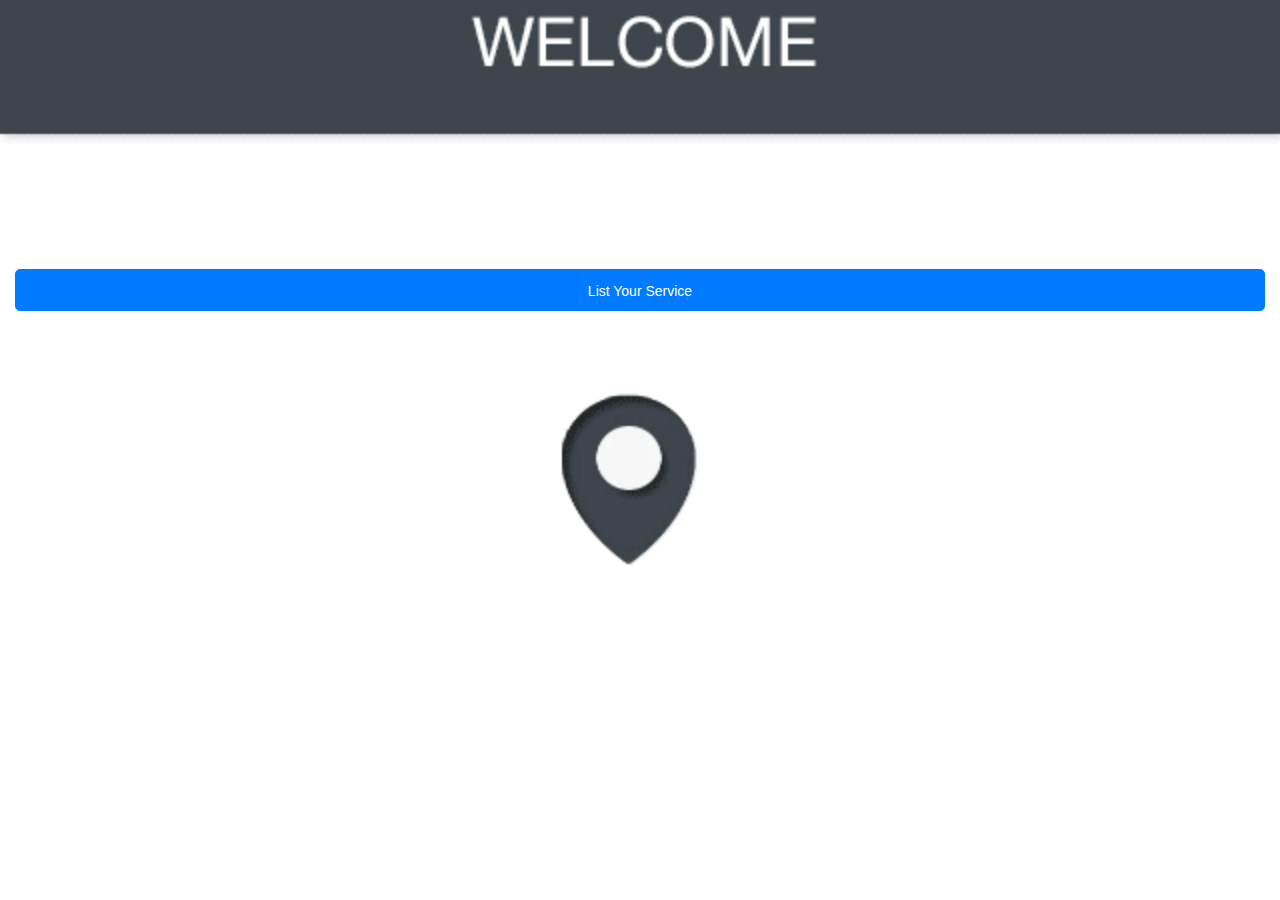
<file: index.html>
<!DOCTYPE html>
<html>
  <head>
    <meta charset="utf-8">
    <meta name="viewport" content="width=device-width, initial-scale=1, maximum-scale=1, minimum-scale=1, user-scalable=no, minimal-ui">
    <meta name="mobile-web-app-capable" content="yes">
    <meta name="apple-mobile-web-app-capable" content="yes">
    <meta name="apple-mobile-web-app-status-bar-style" content="black">
    <title>QuickTasks</title>
    <link rel="stylesheet" href="css/framework7.css">
    <link rel="stylesheet" href="css/kitchen-sink.css">
  </head>
  <body>
    <div class="views">
      <div class="view view-main">
        <div class="navbar">
          <div class="navbar-inner">
            <div class="center sliding">Framework7</div>
            <div class="right"><a href="#" class="open-panel link icon-only"><i class="icon icon-bars-blue"></i></a></div>
          </div>
        </div>
        <div class="pages navbar-through toolbar-through">
          <div data-page="index" class="page">
            <div class="page-content">
              <div class="content-block">
                <a href="settings.html" class="button active">List Your Service</a></div>
              </div>
            </div>
          </div>
        </div>
      </div>
    </div>
    <script type="text/javascript" src="js/framework7.js"></script>
    <script type="text/javascript" src="js/kitchen-sink.js"></script>
  </body>
</html>
</file>
<file: css/framework7.css>
/*
 * Framework7 0.8.7
 * Full Featured HTML Framework For Building iOS 7 Apps
 *
 * http://www.idangero.us/framework7
 *
 * Copyright 2014, Vladimir Kharlampidi
 * The iDangero.us
 * http://www.idangero.us/
 *
 * Licensed under MIT
 *
 * Released on: June 15, 2014
*/
/*=============
  Framework 7
=============*/
html,
body {
  position: relative;
  height: 100%;
  width: 100%;
  overflow-x: hidden;
}
body {
  font-family: Helvetica Neue, Helvetica, Arial, sans-serif;
  margin: 0;
  padding: 0;
  color: #000;
  font-size: 14px;
  line-height: 1.4;
  width: 100%;
  -webkit-text-size-adjust: 100%;
  background: #fff;
  overflow: hidden;
}
@media all and (width: 1024px) and (height: 691px) and (orientation: landscape) {
  html,
  body {
    height: 671px;
  }
}
@media all and (width: 1024px) and (height: 692px) and (orientation: landscape) {
  html,
  body {
    height: 672px;
  }
}
* {
  -webkit-tap-highlight-color: rgba(0, 0, 0, 0);
  -webkit-touch-callout: none;
}
a,
input,
textarea,
select {
  outline: 0;
}
a {
  text-decoration: none;
  color: #007aff;
}
p {
  margin: 1em 0;
}
/* === Grid === */
.row:before,
.row:after {
  content: " ";
  display: table;
}
.row:after {
  clear: both;
}
.row > [class*="col-"] {
  float: left;
  margin-left: 15px;
  -webkit-box-sizing: border-box;
  -moz-box-sizing: border-box;
  box-sizing: border-box;
}
.row > [class*="col-"]:first-child {
  margin-left: 0;
}
.no-gutter.row > [class*="col-"] {
  margin-left: 0;
}
.row .col-100 {
  width: 100%;
  width: -webkit-calc( (100% - 15px*0) / 1);
  width: -moz-calc( (100% - 15px*0) / 1);
  width: calc( (100% - 15px*0) / 1);
}
.row.no-gutter .col-100 {
  width: 100%;
}
.row .col-95 {
  width: 95%;
  width: -webkit-calc( (100% - 15px*0.05263157894736836) / 1.0526315789473684);
  width: -moz-calc( (100% - 15px*0.05263157894736836) / 1.0526315789473684);
  width: calc( (100% - 15px*0.05263157894736836) / 1.0526315789473684);
}
.row.no-gutter .col-95 {
  width: 95%;
}
.row .col-90 {
  width: 90%;
  width: -webkit-calc( (100% - 15px*0.11111111111111116) / 1.1111111111111112);
  width: -moz-calc( (100% - 15px*0.11111111111111116) / 1.1111111111111112);
  width: calc( (100% - 15px*0.11111111111111116) / 1.1111111111111112);
}
.row.no-gutter .col-90 {
  width: 90%;
}
.row .col-85 {
  width: 85%;
  width: -webkit-calc( (100% - 15px*0.17647058823529416) / 1.1764705882352942);
  width: -moz-calc( (100% - 15px*0.17647058823529416) / 1.1764705882352942);
  width: calc( (100% - 15px*0.17647058823529416) / 1.1764705882352942);
}
.row.no-gutter .col-85 {
  width: 85%;
}
.row .col-80 {
  width: 80%;
  width: -webkit-calc( (100% - 15px*0.25) / 1.25);
  width: -moz-calc( (100% - 15px*0.25) / 1.25);
  width: calc( (100% - 15px*0.25) / 1.25);
}
.row.no-gutter .col-80 {
  width: 80%;
}
.row .col-75 {
  width: 75%;
  width: -webkit-calc( (100% - 15px*0.33333333333333326) / 1.3333333333333333);
  width: -moz-calc( (100% - 15px*0.33333333333333326) / 1.3333333333333333);
  width: calc( (100% - 15px*0.33333333333333326) / 1.3333333333333333);
}
.row.no-gutter .col-75 {
  width: 75%;
}
.row .col-66 {
  width: 66.66666666666666%;
  width: -webkit-calc( (100% - 15px*0.5000000000000002) / 1.5000000000000002);
  width: -moz-calc( (100% - 15px*0.5000000000000002) / 1.5000000000000002);
  width: calc( (100% - 15px*0.5000000000000002) / 1.5000000000000002);
}
.row.no-gutter .col-66 {
  width: 66.66666666666666%;
}
.row .col-60 {
  width: 60%;
  width: -webkit-calc( (100% - 15px*0.6666666666666667) / 1.6666666666666667);
  width: -moz-calc( (100% - 15px*0.6666666666666667) / 1.6666666666666667);
  width: calc( (100% - 15px*0.6666666666666667) / 1.6666666666666667);
}
.row.no-gutter .col-60 {
  width: 60%;
}
.row .col-50 {
  width: 50%;
  width: -webkit-calc( (100% - 15px*1) / 2);
  width: -moz-calc( (100% - 15px*1) / 2);
  width: calc( (100% - 15px*1) / 2);
}
.row.no-gutter .col-50 {
  width: 50%;
}
.row .col-40 {
  width: 40%;
  width: -webkit-calc( (100% - 15px*1.5) / 2.5);
  width: -moz-calc( (100% - 15px*1.5) / 2.5);
  width: calc( (100% - 15px*1.5) / 2.5);
}
.row.no-gutter .col-40 {
  width: 40%;
}
.row .col-33 {
  width: 33.333333333333336%;
  width: -webkit-calc( (100% - 15px*2) / 3);
  width: -moz-calc( (100% - 15px*2) / 3);
  width: calc( (100% - 15px*2) / 3);
}
.row.no-gutter .col-33 {
  width: 33.333333333333336%;
}
.row .col-25 {
  width: 25%;
  width: -webkit-calc( (100% - 15px*3) / 4);
  width: -moz-calc( (100% - 15px*3) / 4);
  width: calc( (100% - 15px*3) / 4);
}
.row.no-gutter .col-25 {
  width: 25%;
}
.row .col-20 {
  width: 20%;
  width: -webkit-calc( (100% - 15px*4) / 5);
  width: -moz-calc( (100% - 15px*4) / 5);
  width: calc( (100% - 15px*4) / 5);
}
.row.no-gutter .col-20 {
  width: 20%;
}
.row .col-15 {
  width: 15%;
  width: -webkit-calc( (100% - 15px*5.666666666666667) / 6.666666666666667);
  width: -moz-calc( (100% - 15px*5.666666666666667) / 6.666666666666667);
  width: calc( (100% - 15px*5.666666666666667) / 6.666666666666667);
}
.row.no-gutter .col-15 {
  width: 15%;
}
.row .col-10 {
  width: 10%;
  width: -webkit-calc( (100% - 15px*9) / 10);
  width: -moz-calc( (100% - 15px*9) / 10);
  width: calc( (100% - 15px*9) / 10);
}
.row.no-gutter .col-10 {
  width: 10%;
}
.row .col-5 {
  width: 5%;
  width: -webkit-calc( (100% - 15px*19) / 20);
  width: -moz-calc( (100% - 15px*19) / 20);
  width: calc( (100% - 15px*19) / 20);
}
.row.no-gutter .col-5 {
  width: 5%;
}
/* === Views === */
.views,
.view {
  position: relative;
  width: 100%;
  height: 100%;
  z-index: 5000;
}
.views {
  overflow: auto;
  -webkit-overflow-scrolling: touch;
}
.view {
  overflow: hidden;
  -webkit-box-sizing: border-box;
  -moz-box-sizing: border-box;
  box-sizing: border-box;
}
/* === Pages === */
.pages {
  position: relative;
  width: 100%;
  height: 100%;
  overflow: hidden;
  background: #000;
}
.page {
  -webkit-box-sizing: border-box;
  -moz-box-sizing: border-box;
  box-sizing: border-box;
  position: absolute;
  left: 0;
  top: 0;
  width: 100%;
  height: 100%;
  overflow: hidden;
  background: #efeff4;
  -webkit-transform: translate3d(0, 0, 0);
  -ms-transform: translate3d(0, 0, 0);
  transform: translate3d(0, 0, 0);
  opacity: 1;
  -webkit-box-shadow: none;
  box-shadow: none;
}
.page.cached {
  display: none;
}
.page-on-left {
  opacity: 0.9;
  -webkit-box-shadow: 0 0 12px rgba(0, 0, 0, 0.5);
  box-shadow: 0 0 12px rgba(0, 0, 0, 0.5);
  -webkit-transform: translate3d(-20%, 0, 0);
  -ms-transform: translate3d(-20%, 0, 0);
  transform: translate3d(-20%, 0, 0);
}
.page-on-center {
  opacity: 1;
  -webkit-box-shadow: 0 0 12px rgba(0, 0, 0, 0.5);
  box-shadow: 0 0 12px rgba(0, 0, 0, 0.5);
  -webkit-transform: translate3d(0, 0, 0);
  -ms-transform: translate3d(0, 0, 0);
  transform: translate3d(0, 0, 0);
}
.page-on-right {
  -webkit-box-shadow: none;
  box-shadow: none;
  opacity: 1;
  -webkit-transform: translate3d(100%, 0, 0);
  -ms-transform: translate3d(100%, 0, 0);
  transform: translate3d(100%, 0, 0);
}
.page-content {
  overflow: auto;
  -webkit-overflow-scrolling: touch;
  -webkit-box-sizing: border-box;
  -moz-box-sizing: border-box;
  box-sizing: border-box;
  height: 100%;
}
.page-transitioning {
  -webkit-transition-duration: 400ms;
  transition-duration: 400ms;
}
.page-from-right-to-center {
  -webkit-animation: pageFromRightToCenter 400ms forwards;
  animation: pageFromRightToCenter 400ms forwards;
}
.page-from-center-to-right {
  -webkit-animation: pageFromCenterToRight 400ms forwards;
  animation: pageFromCenterToRight 400ms forwards;
}
@-webkit-keyframes pageFromRightToCenter {
  from {
    -webkit-box-shadow: none;
    box-shadow: none;
    -webkit-transform: translate3d(100%, 0, 0);
  }
  to {
    -webkit-box-shadow: 0 0 12px rgba(0, 0, 0, 0.5);
    box-shadow: 0 0 12px rgba(0, 0, 0, 0.5);
    -webkit-transform: translate3d(0, 0, 0);
  }
}
@-webkit-keyframes pageFromCenterToRight {
  from {
    -webkit-box-shadow: 0 0 12px rgba(0, 0, 0, 0.5);
    box-shadow: 0 0 12px rgba(0, 0, 0, 0.5);
    -webkit-transform: translate3d(0, 0, 0);
  }
  to {
    -webkit-box-shadow: none;
    box-shadow: none;
    -webkit-transform: translate3d(100%, 0, 0);
  }
}
@keyframes pageFromRightToCenter {
  from {
    -webkit-box-shadow: none;
    box-shadow: none;
    transform: translate3d(100%, 0, 0);
  }
  to {
    -webkit-box-shadow: 0 0 12px rgba(0, 0, 0, 0.5);
    box-shadow: 0 0 12px rgba(0, 0, 0, 0.5);
    transform: translate3d(0, 0, 0);
  }
}
@keyframes pageFromCenterToRight {
  from {
    -webkit-box-shadow: 0 0 12px rgba(0, 0, 0, 0.5);
    box-shadow: 0 0 12px rgba(0, 0, 0, 0.5);
    transform: translate3d(0, 0, 0);
  }
  to {
    -webkit-box-shadow: none;
    box-shadow: none;
    transform: translate3d(100%, 0, 0);
  }
}
.page-from-center-to-left {
  -webkit-animation: pageFromCenterToLeft 400ms forwards;
  animation: pageFromCenterToLeft 400ms forwards;
}
.page-from-left-to-center {
  -webkit-animation: pageFromLeftToCenter 400ms forwards;
  animation: pageFromLeftToCenter 400ms forwards;
}
@-webkit-keyframes pageFromCenterToLeft {
  from {
    opacity: 1;
    -webkit-transform: translate3d(0, 0, 0);
  }
  to {
    opacity: 0.9;
    -webkit-transform: translate3d(-20%, 0, 0);
  }
}
@-webkit-keyframes pageFromLeftToCenter {
  from {
    opacity: 0.9;
    -webkit-transform: translate3d(-20%, 0, 0);
  }
  to {
    opacity: 1;
    -webkit-transform: translate3d(0, 0, 0);
  }
}
@keyframes pageFromCenterToLeft {
  from {
    opacity: 1;
    transform: translate3d(0, 0, 0);
  }
  to {
    opacity: 0.9;
    transform: translate3d(-20%, 0, 0);
  }
}
@keyframes pageFromLeftToCenter {
  from {
    opacity: 0.9;
    transform: translate3d(-20%, 0, 0);
  }
  to {
    opacity: 1;
    transform: translate3d(0, 0, 0);
  }
}
html.android .page {
  box-shadow: none !important;
}
html.android .page-from-right-to-center {
  -webkit-animation: pageFromRightToCenterDegrade 400ms forwards;
  animation: pageFromRightToCenterDegrade 400ms forwards;
}
html.android .page-from-center-to-right {
  -webkit-animation: pageFromCenterToRightDegrade 400ms forwards;
  animation: pageFromCenterToRightDegrade 400ms forwards;
}
@-webkit-keyframes pageFromRightToCenterDegrade {
  from {
    -webkit-transform: translate3d(100%, 0, 0);
  }
  to {
    -webkit-transform: translate3d(0, 0, 0);
  }
}
@-webkit-keyframes pageFromCenterToRightDegrade {
  from {
    -webkit-transform: translate3d(0, 0, 0);
  }
  to {
    -webkit-transform: translate3d(100%, 0, 0);
  }
}
@keyframes pageFromRightToCenterDegrade {
  from {
    transform: translate3d(100%, 0, 0);
  }
  to {
    transform: translate3d(0, 0, 0);
  }
}
@keyframes pageFromCenterToRightDegrade {
  from {
    transform: translate3d(0, 0, 0);
  }
  to {
    transform: translate3d(100%, 0, 0);
  }
}
/* === Toolbars === */
.navbar-inner,
.toolbar-inner {
  position: absolute;
  left: 0;
  top: 0;
  width: 100%;
  height: 100%;
  padding: 0 8px;
  -webkit-box-sizing: border-box;
  -moz-box-sizing: border-box;
  box-sizing: border-box;
  display: -webkit-box;
  display: -ms-flexbox;
  display: -webkit-flex;
  display: flex;
  -webkit-box-pack: justify;
  -ms-flex-pack: justify;
  -webkit-justify-content: space-between;
  justify-content: space-between;
  -webkit-box-align: center;
  -ms-flex-align: center;
  -webkit-align-items: center;
  align-items: center;
}
.navbar,
.toolbar {
  height: 44px;
  width: 100%;
  -webkit-box-sizing: border-box;
  -moz-box-sizing: border-box;
  box-sizing: border-box;
  font-size: 17px;
  position: relative;
  margin: 0;
  z-index: 500;
}
.navbar b,
.toolbar b {
  font-weight: 500;
}
.navbar a.link,
.toolbar a.link {
  line-height: 44px;
  height: 44px;
  color: #007aff;
  text-decoration: none;
  position: relative;
  display: -webkit-box;
  display: -ms-flexbox;
  display: -webkit-flex;
  display: flex;
  -webkit-box-pack: start;
  -ms-flex-pack: start;
  -webkit-justify-content: flex-start;
  justify-content: flex-start;
  -webkit-box-align: center;
  -ms-flex-align: center;
  -webkit-align-items: center;
  align-items: center;
  -webkit-transition-duration: 300ms;
  transition-duration: 300ms;
}
.navbar a.link:active,
.toolbar a.link:active {
  opacity: 0.3;
  -webkit-transition-duration: 0ms;
  transition-duration: 0ms;
}
.navbar a.link i + span,
.toolbar a.link i + span,
.navbar a.link i + i,
.toolbar a.link i + i,
.navbar a.link span + i,
.toolbar a.link span + i,
.navbar a.link span + span,
.toolbar a.link span + span {
  margin-left: 7px;
}
.navbar a.icon-only,
.toolbar a.icon-only {
  min-width: 44px;
  display: -webkit-box;
  display: -ms-flexbox;
  display: -webkit-flex;
  display: flex;
  -webkit-box-pack: center;
  -ms-flex-pack: center;
  -webkit-justify-content: center;
  justify-content: center;
  -webkit-box-align: center;
  -ms-flex-align: center;
  -webkit-align-items: center;
  align-items: center;
  margin: 0;
}
.navbar i.icon,
.toolbar i.icon {
  display: block;
}
.navbar {
  left: 0;
  top: 0;
  background: #f7f7f8;
  border-bottom: 1px solid #c4c4c4;
}
.navbar .center {
  font-size: 17px;
  font-weight: 500;
  text-align: center;
  margin: 0;
  position: relative;
  overflow: hidden;
  text-overflow: ellipsis;
  white-space: nowrap;
  line-height: 44px;
  -webkit-flex-shrink: 10;
  -ms-flex: 0 10 auto;
  flex-shrink: 10;
  display: -webkit-box;
  display: -ms-flexbox;
  display: -webkit-flex;
  display: flex;
  -webkit-box-align: center;
  -ms-flex-align: center;
  -webkit-align-items: center;
  align-items: center;
}
.navbar .left,
.navbar .right {
  -webkit-flex-shrink: 0;
  -ms-flex: 0 0 auto;
  flex-shrink: 0;
  display: -webkit-box;
  display: -ms-flexbox;
  display: -webkit-flex;
  display: flex;
  -webkit-box-pack: start;
  -ms-flex-pack: start;
  -webkit-justify-content: flex-start;
  justify-content: flex-start;
  -webkit-box-align: center;
  -ms-flex-align: center;
  -webkit-align-items: center;
  align-items: center;
  -webkit-transform: translate3d(0, 0, 0);
  -ms-transform: translate3d(0, 0, 0);
  transform: translate3d(0, 0, 0);
}
.navbar .left a + a,
.navbar .right a + a {
  margin-left: 15px;
}
.navbar .left {
  margin-right: 10px;
}
.navbar .right {
  margin-left: 10px;
}
.toolbar {
  left: 0;
  bottom: 0;
  background: #f7f7f8;
  border-top: 1px solid #c4c4c4;
}
.toolbar a {
  -webkit-flex-shrink: 1;
  -ms-flex: 0 1 auto;
  flex-shrink: 1;
  position: relative;
  white-space: nowrap;
  text-overflow: ellipsis;
  overflow: hidden;
}
.tabbar {
  color: #929292;
  z-index: 5001;
}
.tabbar a {
  color: #929292;
}
.tabbar a.active {
  color: #007aff;
}
.tabbar a.tab-link,
.tabbar a.link {
  height: 100%;
  width: 100%;
  -webkit-box-sizing: border-box;
  -moz-box-sizing: border-box;
  box-sizing: border-box;
  display: -webkit-box;
  display: -ms-flexbox;
  display: -webkit-flex;
  display: flex;
  -webkit-box-pack: center;
  -ms-flex-pack: center;
  -webkit-justify-content: center;
  justify-content: center;
  -webkit-box-align: center;
  -ms-flex-align: center;
  -webkit-align-items: center;
  align-items: center;
  overflow: visible;
  -webkit-box-flex: 1;
  -ms-flex: 1;
  -webkit-box-orient: vertical;
  -moz-box-orient: vertical;
  -ms-flex-direction: column;
  -webkit-flex-direction: column;
  flex-direction: column;
}
.tabbar-labels {
  height: 50px;
}
.tabbar-labels a.tab-link,
.tabbar-labels a.link {
  padding-top: 4px;
  padding-bottom: 4px;
  height: 100%;
  -webkit-box-pack: justify;
  -ms-flex-pack: justify;
  -webkit-justify-content: space-between;
  justify-content: space-between;
}
.tabbar-labels span.tabbar-label {
  line-height: 1;
  display: block;
  letter-spacing: 0.01em;
  font-size: 10px;
  position: relative;
  text-overflow: ellipsis;
  white-space: nowrap;
}
@media all and (min-width: 768px) {
  .tabbar .toolbar-inner {
    -webkit-box-pack: center;
    -ms-flex-pack: center;
    -webkit-justify-content: center;
    justify-content: center;
  }
  .tabbar a.tab-link,
  .tabbar a.link {
    width: auto;
    min-width: 105px;
  }
  .tabbar-labels {
    height: 55px;
  }
  .tabbar-labels span.tabbar-label {
    font-size: 14px;
  }
}
.navbar-from-right-to-center .left,
.navbar-from-right-to-center .right,
.navbar-from-right-to-center .center {
  -webkit-animation: navbarElementFadeIn 400ms forwards;
  animation: navbarElementFadeIn 400ms forwards;
}
.navbar-from-right-to-center .sliding {
  opacity: 1;
}
.navbar-from-center-to-right .left,
.navbar-from-center-to-right .right,
.navbar-from-center-to-right .center {
  -webkit-animation: navbarElementFadeOut 400ms forwards;
  animation: navbarElementFadeOut 400ms forwards;
}
.navbar-from-center-to-right .sliding {
  opacity: 0;
}
@-webkit-keyframes navbarElementFadeIn {
  from {
    opacity: 0;
  }
  to {
    opacity: 1;
  }
}
@keyframes navbarElementFadeIn {
  from {
    opacity: 0;
  }
  to {
    opacity: 1;
  }
}
.navbar-from-center-to-left .left,
.navbar-from-center-to-left .right,
.navbar-from-center-to-left .center {
  -webkit-animation: navbarElementFadeOut 400ms forwards;
  animation: navbarElementFadeOut 400ms forwards;
}
.navbar-from-center-to-left .sliding {
  opacity: 0;
}
.navbar-from-left-to-center .left,
.navbar-from-left-to-center .right,
.navbar-from-left-to-center .center {
  -webkit-animation: navbarElementFadeIn 400ms forwards;
  animation: navbarElementFadeIn 400ms forwards;
}
.navbar-from-left-to-center .sliding {
  opacity: 1;
}
.navbar-on-left .left,
.navbar-on-left .right,
.navbar-on-left .center {
  opacity: 0;
}
.navbar-on-left .sliding {
  opacity: 0;
}
.navbar-on-right .left,
.navbar-on-right .right,
.navbar-on-right .center {
  opacity: 0;
}
.navbar-on-right .sliding {
  opacity: 0;
}
@-webkit-keyframes navbarElementFadeOut {
  from {
    opacity: 1;
  }
  to {
    opacity: 0;
  }
}
@keyframes navbarElementFadeOut {
  from {
    opacity: 1;
  }
  to {
    opacity: 0;
  }
}
.navbar-from-right-to-center .left.sliding .back.link .icon,
.navbar-from-center-to-right .left.sliding .back.link .icon,
.navbar-from-center-to-left .left.sliding .back.link .icon,
.navbar-from-left-to-center .left.sliding .back.link .icon {
  -webkit-transition-duration: 400ms;
  transition-duration: 400ms;
}
.navbar-from-right-to-center .sliding,
.navbar-from-center-to-right .sliding,
.navbar-from-center-to-left .sliding,
.navbar-from-left-to-center .sliding {
  -webkit-transition-duration: 400ms;
  transition-duration: 400ms;
  -webkit-animation: none;
  animation: none;
}
/* === Relation between toolbar/navbar types and pages === */
.page > .navbar,
.view > .navbar,
.views > .navbar,
.page > .toolbar,
.view > .toolbar,
.views > .toolbar {
  position: absolute;
}
.navbar-through .page-content {
  padding-top: 44px;
}
.toolbar-through .page-content {
  padding-bottom: 44px;
}
.navbar-fixed .page-content {
  padding-top: 44px;
}
.toolbar-fixed .page-content {
  padding-bottom: 44px;
}
.hidden-navbar .navbar {
  -webkit-transition-duration: 400ms;
  transition-duration: 400ms;
  -webkit-transform: translate3d(0, -100%, 0);
  -ms-transform: translate3d(0, -100%, 0);
  transform: translate3d(0, -100%, 0);
}
.hiding-navbar .navbar {
  -webkit-transition-duration: 400ms;
  transition-duration: 400ms;
  -webkit-transform: translate3d(0, 0, 0);
  -ms-transform: translate3d(0, 0, 0);
  transform: translate3d(0, 0, 0);
}
.page.no-navbar .page-content {
  padding-top: 0;
}
.hidden-toolbar .toolbar {
  -webkit-transition-duration: 400ms;
  transition-duration: 400ms;
  -webkit-transform: translate3d(0, 100%, 0);
  -ms-transform: translate3d(0, 100%, 0);
  transform: translate3d(0, 100%, 0);
}
.hiding-toolbar .toolbar {
  -webkit-transition-duration: 400ms;
  transition-duration: 400ms;
  -webkit-transform: translate3d(0, 0, 0);
  -ms-transform: translate3d(0, 0, 0);
  transform: translate3d(0, 0, 0);
}
.page.no-toolbar .page-content {
  padding-bottom: 0;
}
/* === Search Bar === */
.searchbar {
  height: 44px;
  background: #c9c9ce;
  -webkit-box-sizing: border-box;
  -moz-box-sizing: border-box;
  box-sizing: border-box;
  border-bottom: 1px solid #b4b4b4;
  padding: 0 8px;
  overflow: hidden;
  position: relative;
  display: -webkit-box;
  display: -ms-flexbox;
  display: -webkit-flex;
  display: flex;
  -webkit-box-align: center;
  -ms-flex-align: center;
  -webkit-align-items: center;
  align-items: center;
}
.searchbar .searchbar-input {
  width: 100%;
  height: 28px;
  position: relative;
  -webkit-flex-shrink: 1;
  -ms-flex: 0 1 auto;
  flex-shrink: 1;
}
.searchbar input[type="search"] {
  -webkit-box-sizing: border-box;
  -moz-box-sizing: border-box;
  box-sizing: border-box;
  width: 100%;
  height: 100%;
  display: block;
  border: none;
  -webkit-appearance: none;
  -moz-appearance: none;
  -ms-appearance: none;
  appearance: none;
  border-radius: 5px;
  font-family: inherit;
  color: #000;
  font-size: 14px;
  font-weight: normal;
  padding: 0 28px;
  background: #ffffff url("data:image/svg+xml;charset=utf-8,<svg xmlns='http://www.w3.org/2000/svg' viewBox='0 0 13 13' enable-background='new 0 0 13 13'><g><path fill='%23939398' d='M5,1c2.2,0,4,1.8,4,4S7.2,9,5,9S1,7.2,1,5S2.8,1,5,1 M5,0C2.2,0,0,2.2,0,5s2.2,5,5,5s5-2.2,5-5S7.8,0,5,0 L5,0z'/></g><line stroke='%23939398' stroke-miterlimit='10' x1='12.6' y1='12.6' x2='8.2' y2='8.2'/></svg>") no-repeat 8px center;
  -webkit-background-size: 13px 13px;
  background-size: 13px 13px;
}
.searchbar input[type="search"]::-webkit-input-placeholder {
  color: #939398;
  opacity: 1;
}
.searchbar input[type="search"]::-webkit-search-cancel-button {
  -webkit-appearance: none;
}
.searchbar .searchbar-clear {
  position: absolute;
  width: 28px;
  height: 28px;
  right: 0;
  top: 0;
  opacity: 0;
  pointer-events: none;
  background: url("data:image/svg+xml;charset=utf-8,<svg xmlns='http://www.w3.org/2000/svg' viewBox='0 0 28 28'><circle cx='14' cy='14' r='14' fill='%238e8e93'/><line stroke='%23ffffff' stroke-width='2' stroke-miterlimit='10' x1='8' y1='8' x2='20' y2='20'/><line fill='none' stroke='%23ffffff' stroke-width='2' stroke-miterlimit='10' x1='20' y1='8' x2='8' y2='20'/></svg>") no-repeat center;
  -webkit-background-size: 14px 14px;
  background-size: 14px 14px;
  -webkit-transition-duration: 300ms;
  transition-duration: 300ms;
  cursor: pointer;
}
.searchbar .searchbar-cancel {
  -webkit-transition-duration: 300ms;
  transition-duration: 300ms;
  -webkit-transform: translate3d(0, 0, 0);
  -ms-transform: translate3d(0, 0, 0);
  transform: translate3d(0, 0, 0);
  color: #007aff;
  font-size: 17px;
  cursor: pointer;
  opacity: 0;
  -webkit-flex-shrink: 0;
  -ms-flex: 0 0 auto;
  flex-shrink: 0;
  margin-left: 0;
  pointer-events: none;
}
.searchbar.searchbar-active .searchbar-cancel {
  margin-right: 0 !important;
  margin-left: 8px;
  opacity: 1;
  pointer-events: auto;
}
.searchbar.searchbar-active .searchbar-cancel:active {
  opacity: 0.3;
  -webkit-transition-duration: 0ms;
  transition-duration: 0ms;
}
.searchbar.searchbar-not-empty .searchbar-clear {
  pointer-events: auto;
  opacity: 1;
}
.searchbar-overlay {
  position: absolute;
  left: 0;
  top: 0;
  width: 100%;
  height: 100%;
  z-index: 100;
  opacity: 0;
  pointer-events: none;
  background: rgba(0, 0, 0, 0.4);
  -webkit-transition-duration: 300ms;
  transition-duration: 300ms;
  -webkit-transform: translate3d(0, 0, 0);
  -ms-transform: translate3d(0, 0, 0);
  transform: translate3d(0, 0, 0);
}
.searchbar-overlay.searchbar-overlay-active {
  opacity: 1;
  pointer-events: auto;
}
.searchbar-not-found {
  display: none;
}
.page > .searchbar {
  position: absolute;
  width: 100%;
  left: 0;
  top: 0;
  z-index: 200;
}
.page > .searchbar ~ .page-content {
  padding-top: 44px;
}
.navbar-fixed .page > .searchbar,
.navbar-through .page > .searchbar,
.navbar-fixed > .searchbar,
.navbar-through > .searchbar {
  top: 44px;
}
.navbar-fixed .page > .searchbar ~ .page-content,
.navbar-through .page > .searchbar ~ .page-content,
.navbar-fixed > .searchbar ~ .page-content,
.navbar-through > .searchbar ~ .page-content {
  padding-top: 88px;
}
/* === Icons === */
i.icon {
  display: inline-block;
  vertical-align: middle;
  background-size: 100% auto;
  background-position: center;
  background-repeat: no-repeat;
  font-style: normal;
  position: relative;
}
i.icon.icon-back-blue {
  width: 12px;
  height: 20px;
  background-image: url("data:image/svg+xml;charset=utf-8,<svg xmlns='http://www.w3.org/2000/svg' viewBox='0 0 12 20'><path d='M10,0l2,2l-8,8l8,8l-2,2L0,10L10,0z' fill='%23007aff'/></svg>");
}
i.icon.icon-back-white {
  width: 12px;
  height: 20px;
  background-image: url("data:image/svg+xml;charset=utf-8,<svg xmlns='http://www.w3.org/2000/svg' viewBox='0 0 12 20'><path d='M10,0l2,2l-8,8l8,8l-2,2L0,10L10,0z' fill='%23fff'/></svg>");
}
i.icon.icon-back-black {
  width: 12px;
  height: 20px;
  background-image: url("data:image/svg+xml;charset=utf-8,<svg xmlns='http://www.w3.org/2000/svg' viewBox='0 0 12 20'><path d='M10,0l2,2l-8,8l8,8l-2,2L0,10L10,0z' fill='%23000'/></svg>");
}
i.icon.icon-bars-blue {
  width: 21px;
  height: 13px;
  background-image: url("data:image/svg+xml;charset=utf-8,<svg xmlns='http://www.w3.org/2000/svg' viewBox='0 0 42 26' fill='%23007aff'><rect width='4' height='4'/><rect x='8' y='1' width='34' height='2'/><rect y='11' width='4' height='4'/><rect x='8' y='12' width='34' height='2'/><rect y='22' width='4' height='4'/><rect x='8' y='23' width='34' height='2'/></svg>");
}
i.icon.icon-bars-white {
  width: 21px;
  height: 13px;
  background-image: url("data:image/svg+xml;charset=utf-8,<svg xmlns='http://www.w3.org/2000/svg' viewBox='0 0 42 26' fill='%23fff'><rect width='4' height='4'/><rect x='8' y='1' width='34' height='2'/><rect y='11' width='4' height='4'/><rect x='8' y='12' width='34' height='2'/><rect y='22' width='4' height='4'/><rect x='8' y='23' width='34' height='2'/></svg>");
}
i.icon.icon-bars-black {
  width: 21px;
  height: 13px;
  background-image: url("data:image/svg+xml;charset=utf-8,<svg xmlns='http://www.w3.org/2000/svg' viewBox='0 0 42 26' fill='%23000'><rect width='4' height='4'/><rect x='8' y='1' width='34' height='2'/><rect y='11' width='4' height='4'/><rect x='8' y='12' width='34' height='2'/><rect y='22' width='4' height='4'/><rect x='8' y='23' width='34' height='2'/></svg>");
}
i.icon.icon-f7 {
  width: 29px;
  height: 29px;
  background-image: url("../img/i-f7.png");
}
i.icon.icon-form-name {
  width: 29px;
  height: 29px;
  background-image: url("../img/i-form-name.png");
}
i.icon.icon-form-password {
  width: 29px;
  height: 29px;
  background-image: url("../img/i-form-password.png");
}
i.icon.icon-form-email {
  width: 29px;
  height: 29px;
  background-image: url("../img/i-form-email.png");
}
i.icon.icon-form-calendar {
  width: 29px;
  height: 29px;
  background-image: url("../img/i-form-calendar.png");
}
i.icon.icon-form-tel {
  width: 29px;
  height: 29px;
  background-image: url("../img/i-form-tel.png");
}
i.icon.icon-form-gender {
  width: 29px;
  height: 29px;
  background-image: url("../img/i-form-gender.png");
}
i.icon.icon-form-toggle {
  width: 29px;
  height: 29px;
  background-image: url("../img/i-form-toggle.png");
}
i.icon.icon-form-comment {
  width: 29px;
  height: 29px;
  background-image: url("../img/i-form-comment.png");
}
i.icon.icon-form-settings {
  width: 29px;
  height: 29px;
  background-image: url("../img/i-form-settings.png");
}
i.icon.icon-form-url {
  width: 29px;
  height: 29px;
  background-image: url("../img/i-form-url.png");
}
i.icon.icon-next-blue,
i.icon.icon-prev-blue,
i.icon.icon-next-white,
i.icon.icon-prev-white {
  width: 15px;
  height: 15px;
}
i.icon.icon-next-blue {
  background: url("data:image/svg+xml;charset=utf-8,<svg xmlns='http://www.w3.org/2000/svg' viewBox='0 0 15 15'><g><path fill='%23007aff' d='M1,1.6l11.8,5.8L1,13.4V1.6 M0,0v15l15-7.6L0,0L0,0z'/></g></svg>");
}
i.icon.icon-prev-blue {
  background: url("data:image/svg+xml;charset=utf-8,<svg xmlns='http://www.w3.org/2000/svg' viewBox='0 0 15 15'><g><path fill='%23007aff' d='M14,1.6v11.8L2.2,7.6L14,1.6 M15,0L0,7.6L15,15V0L15,0z'/></g></svg>");
}
i.icon.icon-next-white {
  background: url("data:image/svg+xml;charset=utf-8,<svg xmlns='http://www.w3.org/2000/svg' viewBox='0 0 15 15'><g><path fill='%23ffffff' d='M1,1.6l11.8,5.8L1,13.4V1.6 M0,0v15l15-7.6L0,0L0,0z'/></g></svg>");
}
i.icon.icon-prev-white {
  background: url("data:image/svg+xml;charset=utf-8,<svg xmlns='http://www.w3.org/2000/svg' viewBox='0 0 15 15'><g><path fill='%23ffffff' d='M14,1.6v11.8L2.2,7.6L14,1.6 M15,0L0,7.6L15,15V0L15,0z'/></g></svg>");
}
.badge {
  font-size: 13px;
  display: inline-block;
  color: #000;
  background: #ddd;
  border-radius: 20px;
  padding: 1px 7px;
  -webkit-box-sizing: border-box;
  -moz-box-sizing: border-box;
  box-sizing: border-box;
}
.badge.badge-red {
  background: #ff3b30;
  color: #fff;
}
.badge.badge-green {
  background: #4cd964;
  color: #fff;
}
.badge.badge-black {
  background: #000;
  color: #fff;
}
.icon .badge {
  position: absolute;
  left: 100%;
  margin-left: -10px;
  top: -2px;
  font-size: 10px;
  padding: 1px 5px;
}
/* === Content Block === */
.content-block {
  margin: 35px 0;
  padding: 0 15px;
  color: #6d6d72;
}
.content-block-title {
  position: relative;
  overflow: hidden;
  margin: 0;
  white-space: nowrap;
  text-overflow: ellipsis;
  font-size: 14px;
  text-transform: uppercase;
  line-height: 1;
  color: #6d6d72;
  margin: 35px 15px -25px;
}
.content-block-inner {
  background: #fff;
  padding: 10px 15px;
  margin-left: -15px;
  width: 100%;
  border-bottom: 1px solid #c8c7cc;
  border-top: 1px solid #c8c7cc;
  color: #000;
}
/* === Lists === */
.list-block {
  margin: 35px 0;
  font-size: 17px;
}
.list-block ul {
  background: #ffffff;
  list-style: none;
  padding: 0;
  margin: 0;
  border-top: 1px solid #c8c7cc;
  border-bottom: 1px solid #c8c7cc;
  position: relative;
}
.list-block ul ul {
  border-top: none;
  border-bottom: none;
  padding-left: 45px;
}
.list-block ul ul li:last-child .item-inner {
  border-bottom: 1px solid #c8c7cc;
}
.list-block .align-top,
.list-block .align-top .item-content,
.list-block .align-top .item-inner {
  -webkit-box-align: start;
  -ms-flex-align: start;
  -webkit-align-items: flex-start;
  align-items: flex-start;
}
.list-block.inset {
  margin-left: 15px;
  margin-right: 15px;
  border-radius: 7px;
}
.list-block.inset .content-block-title {
  margin-left: 0;
  margin-right: 0;
}
.list-block.inset ul {
  border-radius: 7px;
  border-top: none;
  border-bottom: none;
}
.list-block.inset li:first-child > a {
  border-radius: 7px 7px 0 0;
}
.list-block.inset li:last-child > a {
  border-radius: 0 0 7px 7px;
}
.list-block.inset li:first-child:last-child > a {
  border-radius: 7px;
}
.list-block li {
  -webkit-box-sizing: border-box;
  -moz-box-sizing: border-box;
  box-sizing: border-box;
  position: relative;
}
.list-block li:last-child .item-inner {
  border-bottom: 1px solid transparent;
}
.list-block .item-media {
  display: -webkit-box;
  display: -ms-flexbox;
  display: -webkit-flex;
  display: flex;
  -webkit-flex-shrink: 0;
  -ms-flex: 0 0 auto;
  flex-shrink: 0;
  -webkit-flex-wrap: nowrap;
  -ms-flex-wrap: nowrap;
  flex-wrap: nowrap;
  -webkit-box-sizing: border-box;
  -moz-box-sizing: border-box;
  box-sizing: border-box;
  -webkit-box-align: center;
  -ms-flex-align: center;
  -webkit-align-items: center;
  align-items: center;
  padding-top: 7px;
  padding-bottom: 8px;
}
.list-block .item-media i + i {
  margin-left: 5px;
}
.list-block .item-media i + img {
  margin-left: 5px;
}
.list-block .item-media + .item-inner {
  margin-left: 15px;
}
.list-block .item-inner {
  padding-right: 15px;
  border-bottom: 1px solid #c8c7cc;
  width: 100%;
  padding-top: 8px;
  padding-bottom: 7px;
  min-height: 44px;
  -webkit-box-sizing: border-box;
  -moz-box-sizing: border-box;
  box-sizing: border-box;
  display: -webkit-box;
  display: -ms-flexbox;
  display: -webkit-flex;
  display: flex;
  -webkit-box-flex: 1;
  -ms-flex: 1;
  -webkit-box-pack: justify;
  -ms-flex-pack: justify;
  -webkit-justify-content: space-between;
  justify-content: space-between;
  -webkit-box-align: center;
  -ms-flex-align: center;
  -webkit-align-items: center;
  align-items: center;
}
.list-block .item-title {
  font-size: 17px;
  -webkit-flex-shrink: 1;
  -ms-flex: 0 1 auto;
  flex-shrink: 1;
  white-space: nowrap;
  position: relative;
  overflow: hidden;
  text-overflow: ellipsis;
  max-width: 100%;
}
.list-block .item-title.label {
  width: 35%;
  -webkit-flex-shrink: 0;
  -ms-flex: 0 0 auto;
  flex-shrink: 0;
}
.list-block .item-input {
  width: 100%;
  margin-top: -8px;
  margin-bottom: -7px;
  -webkit-box-flex: 1;
  -ms-flex: 1;
  -webkit-flex-shrink: 1;
  -ms-flex: 0 1 auto;
  flex-shrink: 1;
}
.list-block .item-after {
  white-space: nowrap;
  color: #8e8e93;
  -webkit-flex-shrink: 0;
  -ms-flex: 0 0 auto;
  flex-shrink: 0;
  margin-left: 5px;
  display: -webkit-box;
  display: -ms-flexbox;
  display: -webkit-flex;
  display: flex;
  max-height: 28px;
}
.list-block .item-link {
  -webkit-transition-duration: 300ms;
  transition-duration: 300ms;
  display: block;
  color: inherit;
}
.list-block .item-link .item-inner {
  padding-right: 35px;
  background: no-repeat -webkit-calc(100% - 15px) center;
  background: no-repeat -moz-calc(100% - 15px) center;
  background: no-repeat calc(100% - 15px) center;
  background-image: url("data:image/svg+xml;charset=utf-8,<svg viewBox='0 0 60 120' xmlns='http://www.w3.org/2000/svg'><path d='m60 61.5-38.25 38.25-9.75-9.75 29.25-28.5-29.25-28.5 9.75-9.75z' fill='%23c7c7cc'/></svg>");
  background-size: 10px 20px;
}
.list-block .item-link:active {
  -webkit-transition-duration: 0ms;
  transition-duration: 0ms;
  background-color: #d9d9d9;
}
.list-block .item-link:active .item-inner {
  border-bottom: 1px solid transparent;
}
.list-block .item-link.list-button {
  padding: 0 15px;
  text-align: center;
  color: #007aff;
  display: block;
  border-bottom: 1px solid #c8c7cc;
  line-height: 43px;
}
.list-block .item-link.list-button.button-red {
  color: #fc3e39;
}
.list-block li:last-child .list-button {
  border-bottom: none;
}
.list-block .item-content {
  -webkit-box-sizing: border-box;
  -moz-box-sizing: border-box;
  box-sizing: border-box;
  padding-left: 15px;
  min-height: 44px;
  display: -webkit-box;
  display: -ms-flexbox;
  display: -webkit-flex;
  display: flex;
  -webkit-box-pack: justify;
  -ms-flex-pack: justify;
  -webkit-justify-content: space-between;
  justify-content: space-between;
  -webkit-box-align: center;
  -ms-flex-align: center;
  -webkit-align-items: center;
  align-items: center;
}
.list-block .list-block-label {
  margin: 10px 0 35px;
  padding: 0 15px;
  font-size: 14px;
  color: #8f8f94;
}
.list-block .swipeout.deleting {
  overflow: hidden;
  -webkit-transition-duration: 300ms;
  transition-duration: 300ms;
}
.list-block .swipeout.deleting .swipeout-content {
  -webkit-transform: translate3d(-100%, 0, 0);
  -ms-transform: translate3d(-100%, 0, 0);
  transform: translate3d(-100%, 0, 0);
}
.list-block .swipeout.transitioning .swipeout-content {
  -webkit-transition-duration: 300ms;
  transition-duration: 300ms;
}
.list-block .swipeout-content {
  position: relative;
  z-index: 10;
  background: #fff;
}
.list-block .swipeout-actions {
  border-bottom: 1px solid #c8c7cc;
  position: absolute;
  z-index: 0;
  right: 0;
  top: 0;
  width: 100%;
  height: 100%;
  -webkit-box-sizing: border-box;
  -moz-box-sizing: border-box;
  box-sizing: border-box;
}
.list-block li:last-child .swipeout-actions {
  border-bottom: none;
}
.list-block .swipeout-actions-inner {
  position: absolute;
  right: 0;
  top: 0;
  height: 100%;
  display: -webkit-box;
  display: -ms-flexbox;
  display: -webkit-flex;
  display: flex;
}
.list-block .swipeout-actions-inner a {
  padding: 0 30px;
  color: #fff;
  background: #c7c7cc;
  display: -webkit-box;
  display: -ms-flexbox;
  display: -webkit-flex;
  display: flex;
  -webkit-box-align: center;
  -ms-flex-align: center;
  -webkit-align-items: center;
  align-items: center;
}
.list-block .swipeout-actions-inner a.swipeout-delete {
  background: #fc3e39;
}
.list-block .item-subtitle {
  font-size: 15px;
  position: relative;
  overflow: hidden;
  white-space: nowrap;
  max-width: 100%;
  text-overflow: ellipsis;
}
.list-block .item-text {
  font-size: 15px;
  color: #8e8e93;
  line-height: 21px;
  position: relative;
  overflow: hidden;
  height: 42px;
  text-overflow: ellipsis;
  -webkit-line-clamp: 2;
  -webkit-box-orient: vertical;
  display: -webkit-box;
}
.list-block.media-list .item-title,
.list-block li.media-item .item-title {
  font-weight: 500;
}
.list-block.media-list .item-inner,
.list-block li.media-item .item-inner {
  display: block;
  padding-top: 10px;
  padding-bottom: 9px;
  -ms-flex-item-align: stretch;
  -webkit-align-self: stretch;
  align-self: stretch;
}
.list-block.media-list .item-link .item-inner,
.list-block li.media-item .item-link .item-inner {
  background: none;
  padding-right: 15px;
}
.list-block.media-list .item-link .item-title-row,
.list-block li.media-item .item-link .item-title-row {
  padding-right: 20px;
  background: no-repeat right center;
  background-image: url("data:image/svg+xml;charset=utf-8,<svg viewBox='0 0 60 120' xmlns='http://www.w3.org/2000/svg'><path d='m60 61.5-38.25 38.25-9.75-9.75 29.25-28.5-29.25-28.5 9.75-9.75z' fill='%23c7c7cc'/></svg>");
  background-size: 10px 20px;
}
.list-block.media-list .item-media,
.list-block li.media-item .item-media {
  padding-top: 9px;
  padding-bottom: 10px;
}
.list-block.media-list .item-media img,
.list-block li.media-item .item-media img {
  display: block;
}
.list-block.media-list .item-title-row,
.list-block li.media-item .item-title-row {
  display: -webkit-box;
  display: -ms-flexbox;
  display: -webkit-flex;
  display: flex;
  -webkit-box-pack: justify;
  -ms-flex-pack: justify;
  -webkit-justify-content: space-between;
  justify-content: space-between;
}
.list-block .list-group:nth-child(n+2) ul {
  border-top: none;
}
.list-block .item-divider,
.list-block .list-group-title {
  background: #f7f7f7;
  border-top: 1px solid #c8c7cc;
  margin-top: -1px;
  padding: 4px 15px;
  white-space: nowrap;
  position: relative;
  max-width: 100%;
  text-overflow: ellipsis;
  overflow: hidden;
  color: #8e8e93;
}
.list-block .list-group-title {
  position: relative;
  position: -webkit-sticky;
  position: -moz-sticky;
  position: sticky;
  top: 0px;
  z-index: 10;
  margin-top: 0;
  border-top: none;
}
.list-block .sortable-handler {
  position: absolute;
  right: 0;
  top: 0;
  height: -webkit-calc(100% - 1px);
  height: -moz-calc(100% - 1px);
  height: -ms-calc(100% - 1px);
  height: calc(100% - 1px);
  z-index: 10;
  background-repeat: no-repeat;
  background-size: 18px 12px;
  background-position: center;
  width: 35px;
  background-image: url("data:image/svg+xml;charset=utf-8,<svg xmlns='http://www.w3.org/2000/svg' viewBox='0 0 18 12' fill='%23c7c7cc'><path d='M0,2V0h22v2H0z'/><path d='M0,7V5h22v2H0z'/><path d='M0,12v-2h22v2H0z'/></svg>");
  opacity: 0;
  visibility: hidden;
  cursor: pointer;
  -webkit-transition-duration: 300ms;
  transition-duration: 300ms;
}
.list-block.sortable .item-inner {
  -webkit-transition-duration: 300ms;
  transition-duration: 300ms;
}
.list-block.sortable-opened .sortable-handler {
  visibility: visible;
  opacity: 1;
}
.list-block.sortable-opened .item-inner,
.list-block.sortable-opened .item-link .item-inner {
  padding-right: 35px;
}
.list-block.sortable-opened .item-link .item-inner,
.list-block.sortable-opened .item-link .item-title-row {
  background-image: none;
}
.list-block.sortable-sorting li {
  -webkit-transition-duration: 300ms;
  transition-duration: 300ms;
}
.list-block li.sorting {
  z-index: 50;
  background: rgba(255, 255, 255, 0.8);
  box-shadow: 0px 2px 8px rgba(0, 0, 0, 0.6);
  -webkit-transition-duration: 0ms;
  transition-duration: 0ms;
}
.list-block li.sorting .item-inner {
  border-bottom: none;
}
/* === Contacts === */
.contacts-content {
  background: #fff;
}
.contacts-block {
  margin: 0;
}
.contacts-block .list-group-title {
  padding: 0 15px;
  background: #f7f7f7;
  color: #000;
  font-weight: 500;
  line-height: 22px;
  height: 22px;
}
.contacts-block .list-group:first-child ul {
  border-top: none;
}
.contacts-block .list-group:last-child ul {
  border-bottom: none;
}
/* === Forms === */
.list-block input[type="text"],
.list-block input[type="password"],
.list-block input[type="email"],
.list-block input[type="tel"],
.list-block input[type="url"],
.list-block input[type="date"],
.list-block input[type="number"],
.list-block select,
.list-block textarea {
  -webkit-appearance: none;
  -moz-appearance: none;
  -ms-appearance: none;
  appearance: none;
  -webkit-box-sizing: border-box;
  -moz-box-sizing: border-box;
  box-sizing: border-box;
  border: none;
  background: none;
  border-radius: 0 0 0 0;
  -webkit-box-shadow: none;
  box-shadow: none;
  display: block;
  padding: 0 0 0 5px;
  margin: 0;
  width: 100%;
  height: 43px;
  color: #000;
  font-size: 17px;
  font-family: inherit;
}
.list-block input[type="date"] {
  line-height: 44px;
}
.list-block select {
  -webkit-appearance: none;
  -moz-appearance: none;
  -ms-appearance: none;
  appearance: none;
}
.list-block .lable {
  vertical-align: top;
}
.list-block textarea {
  height: 100px;
  resize: none;
  line-height: 1.4;
  padding-top: 8px;
  padding-bottom: 7px;
}
.label-switch {
  display: inline-block;
  vertical-align: middle;
  width: 52px;
  border-radius: 16px;
  -webkit-box-sizing: border-box;
  -moz-box-sizing: border-box;
  box-sizing: border-box;
  height: 32px;
  position: relative;
  cursor: pointer;
  -ms-flex-item-align: center;
  -webkit-align-self: center;
  align-self: center;
}
.label-switch input[type="checkbox"] {
  display: none;
}
.label-switch input[type="checkbox"] + .checkbox {
  width: 52px;
  border-radius: 16px;
  -webkit-box-sizing: border-box;
  -moz-box-sizing: border-box;
  box-sizing: border-box;
  height: 32px;
  background: #e5e5e5;
  z-index: 0;
  margin: 0;
  padding: 0;
  -webkit-appearance: none;
  -moz-appearance: none;
  -ms-appearance: none;
  appearance: none;
  border: none;
  cursor: pointer;
  position: relative;
  -webkit-transition-duration: 300ms;
  transition-duration: 300ms;
}
.label-switch input[type="checkbox"] + .checkbox:before {
  content: ' ';
  position: absolute;
  left: 2px;
  top: 2px;
  width: 48px;
  border-radius: 16px;
  -webkit-box-sizing: border-box;
  -moz-box-sizing: border-box;
  box-sizing: border-box;
  height: 28px;
  background: #fff;
  z-index: 1;
  -webkit-transition-duration: 300ms;
  transition-duration: 300ms;
  -webkit-transform: scale(1);
  -ms-transform: scale(1);
  transform: scale(1);
}
.label-switch input[type="checkbox"] + .checkbox:after {
  content: ' ';
  height: 28px;
  width: 28px;
  border-radius: 28px;
  background: #fff;
  position: absolute;
  z-index: 2;
  top: 2px;
  left: 2px;
  -webkit-box-shadow: 0 2px 5px rgba(0, 0, 0, 0.4);
  box-shadow: 0 2px 5px rgba(0, 0, 0, 0.4);
  -webkit-transform: translate3d(0, 0, 0);
  -ms-transform: translate3d(0, 0, 0);
  transform: translate3d(0, 0, 0);
  -webkit-transition-duration: 300ms;
  transition-duration: 300ms;
}
.label-switch input[type="checkbox"]:checked + .checkbox {
  background: #4cd964;
}
.label-switch input[type="checkbox"]:checked + .checkbox:before {
  -webkit-transform: scale(0);
  -ms-transform: scale(0);
  transform: scale(0);
}
.label-switch input[type="checkbox"]:checked + .checkbox:after {
  left: 22px;
}
.button {
  border: 1px solid #007aff;
  color: #007aff;
  text-decoration: none;
  text-align: center;
  display: block;
  border-radius: 5px;
  line-height: 27px;
  -webkit-box-sizing: border-box;
  -moz-box-sizing: border-box;
  box-sizing: border-box;
  -webkit-appearance: none;
  -moz-appearance: none;
  -ms-appearance: none;
  appearance: none;
  padding: 0 10px;
  margin: 0;
  height: 29px;
  white-space: nowrap;
  position: relative;
  overflow: hidden;
  text-overflow: ellipsis;
  font-size: 14px;
  font-family: inherit;
  cursor: pointer;
}
input[type="submit"].button,
input[type="button"].button {
  width: 100%;
}
.button:active {
  background: rgba(0, 122, 255, 0.15);
}
.button.button-round {
  border-radius: 27px;
}
.button.active {
  background: #007aff;
  color: #fff;
}
.button.button-big {
  font-size: 17px;
  height: 44px;
  line-height: 42px;
}
.button.button-submit,
.button.button-cancel {
  color: #fff;
}
.button.button-submit:active,
.button.button-cancel:active {
  opacity: 0.6;
}
.button.button-submit {
  border-color: #4cd964;
  background: #4cd964;
}
.button.button-cancel {
  border-color: #ff3b30;
  background: #ff3b30;
}
.buttons-row {
  -ms-flex-item-align: center;
  -webkit-align-self: center;
  align-self: center;
  display: -webkit-box;
  display: -ms-flexbox;
  display: -webkit-flex;
  display: flex;
  -webkit-flex-wrap: nowrap;
  -ms-flex-wrap: nowrap;
  flex-wrap: nowrap;
}
.buttons-row .button {
  border-radius: 0 0 0 0;
  border-left-width: 0;
  width: 100%;
  -webkit-box-flex: 1;
  -ms-flex: 1;
}
.buttons-row .button:first-child {
  border-radius: 5px 0 0 5px;
  border-left-width: 1px;
  border-left-style: solid;
}
.buttons-row .button:last-child {
  border-radius: 0 5px 5px 0;
}
.buttons-row .button.button-round:first-child {
  border-radius: 27px 0 0 27px;
}
.buttons-row .button.button-round:last-child {
  border-radius: 0 27px 27px 0;
}
.range-slider {
  width: 100%;
  position: relative;
  overflow: hidden;
  padding-left: 3px;
  padding-right: 3px;
  margin-left: -1px;
  -ms-flex-item-align: center;
  -webkit-align-self: center;
  align-self: center;
}
.range-slider input[type="range"] {
  position: relative;
  height: 28px;
  width: 100%;
  margin: 4px 0 5px 0;
  -webkit-appearance: none;
  -moz-appearance: none;
  -ms-appearance: none;
  appearance: none;
  background: -webkit-gradient(linear, 50% 0, 50% 100%, color-stop(0, #b7b8b7), color-stop(100%, #b7b8b7));
  background: linear-gradient(to right, #b7b8b7 0, #b7b8b7 100%);
  background-position: center;
  background-size: 100% 2px;
  background-repeat: no-repeat;
  outline: 0;
}
.range-slider input[type="range"]:after {
  height: 2px;
  background: #fff;
  content: ' ';
  width: 5px;
  top: 50%;
  margin-top: -1px;
  left: -5px;
  z-index: 1;
  position: absolute;
}
.range-slider input[type="range"]::-webkit-slider-thumb {
  -webkit-appearance: none;
  -moz-appearance: none;
  -ms-appearance: none;
  appearance: none;
  border: none;
  height: 28px;
  width: 28px;
  position: relative;
  background: none;
}
.range-slider input[type="range"]::-webkit-slider-thumb:after {
  height: 28px;
  width: 28px;
  border-radius: 28px;
  background: #fff;
  z-index: 10;
  -webkit-box-shadow: 0 2px 4px rgba(0, 0, 0, 0.4);
  box-shadow: 0 2px 4px rgba(0, 0, 0, 0.4);
  position: absolute;
  left: 0;
  top: 0;
  content: ' ';
}
.range-slider input[type="range"]::-webkit-slider-thumb:before {
  position: absolute;
  top: 50%;
  right: 100%;
  width: 2000px;
  height: 2px;
  margin-top: -1px;
  z-index: 1;
  background: #007aff;
  content: ' ';
}
label.label-checkbox {
  cursor: pointer;
}
label.label-checkbox i.icon-form-checkbox {
  width: 29px;
  height: 29px;
  position: relative;
}
label.label-checkbox i.icon-form-checkbox:after {
  content: ' ';
  position: absolute;
  left: 50%;
  margin-left: -11px;
  top: 50%;
  margin-top: -11px;
  width: 22px;
  height: 22px;
  border-radius: 22px;
  border: 1px solid #c7c7cc;
  -webkit-box-sizing: border-box;
  -moz-box-sizing: border-box;
  box-sizing: border-box;
}
label.label-checkbox input[type="checkbox"],
label.label-checkbox input[type="radio"] {
  display: none;
}
label.label-checkbox input[type="checkbox"]:checked + .item-media i.icon-form-checkbox:after,
label.label-checkbox input[type="radio"]:checked + .item-media i.icon-form-checkbox:after {
  border: none;
  background: #007aff url("../img/i-form-checkbox-white.png") no-repeat center;
  -webkit-background-size: auto 9px;
  background-size: auto 9px;
}
label.label-radio {
  cursor: pointer;
}
label.label-radio input[type="checkbox"],
label.label-radio input[type="radio"] {
  display: none;
}
label.label-radio input[type="checkbox"] ~ .item-inner,
label.label-radio input[type="radio"] ~ .item-inner {
  padding-right: 35px;
}
label.label-radio input[type="checkbox"]:checked ~ .item-inner,
label.label-radio input[type="radio"]:checked ~ .item-inner {
  background: url("../img/i-form-radio-blue.png") no-repeat center;
  background-position: -webkit-calc(100% - 15px) center;
  background-position: -moz-calc(100% - 15px) center;
  background-position: -ms-calc(100% - 15px) center;
  background-position: calc(100% - 15px) center;
  -webkit-background-size: auto 10px;
  background-size: auto 10px;
}
label.label-checkbox,
label.label-radio {
  -webkit-transition-duration: 300ms;
  transition-duration: 300ms;
}
label.label-checkbox:active,
label.label-radio:active {
  -webkit-transition-duration: 0ms;
  transition-duration: 0ms;
  background-color: #d9d9d9;
}
label.label-checkbox:active .item-inner,
label.label-radio:active .item-inner {
  border-bottom: 1px solid transparent;
}
.smart-select select {
  display: none;
}
/* === Modals === */
.modal-overlay,
.preloader-indicator-overlay,
.popup-overlay {
  position: absolute;
  left: 0;
  top: 0;
  width: 100%;
  height: 100%;
  background: rgba(0, 0, 0, 0.4);
  z-index: 10000;
  visibility: hidden;
  opacity: 0;
  -webkit-transition-duration: 400ms;
  transition-duration: 400ms;
}
.modal-overlay.modal-overlay-visible,
.preloader-indicator-overlay.modal-overlay-visible,
.popup-overlay.modal-overlay-visible {
  visibility: visible;
  opacity: 1;
}
.popup-overlay {
  z-index: 9990;
}
.modal {
  width: 270px;
  position: absolute;
  z-index: 11000;
  left: 50%;
  margin-left: -135px;
  margin-top: 0;
  top: 50%;
  text-align: center;
  border-radius: 7px;
  opacity: 0;
  -webkit-transform: translate3d(0, 0, 0) scale(1.185);
  -ms-transform: translate3d(0, 0, 0) scale(1.185);
  transform: translate3d(0, 0, 0) scale(1.185);
  -webkit-transition-property: -webkit-transform, opacity;
  -moz-transition-property: -moz-transform, opacity;
  -ms-transition-property: -ms-transform, opacity;
  -o-transition-property: -o-transform, opacity;
  transition-property: transform, opacity;
}
.modal.modal-in {
  opacity: 1;
  -webkit-transition-duration: 400ms;
  transition-duration: 400ms;
  -webkit-transform: translate3d(0, 0, 0) scale(1);
  -ms-transform: translate3d(0, 0, 0) scale(1);
  transform: translate3d(0, 0, 0) scale(1);
}
.modal.modal-out {
  opacity: 0;
  z-index: 10999;
  -webkit-transition-duration: 400ms;
  transition-duration: 400ms;
  -webkit-transform: translate3d(0, 0, 0) scale(0.815);
  -ms-transform: translate3d(0, 0, 0) scale(0.815);
  transform: translate3d(0, 0, 0) scale(0.815);
}
.modal-inner {
  padding: 15px;
  border-bottom: 1px solid #b5b5b5;
  border-radius: 7px 7px 0 0;
  background: #e8e8e8;
}
.modal-title {
  font-weight: 500;
  font-size: 18px;
  text-align: center;
}
.modal-title + .modal-text {
  margin-top: 5px;
}
.modal-buttons {
  height: 44px;
  overflow: hidden;
  display: -webkit-box;
  display: -ms-flexbox;
  display: -webkit-flex;
  display: flex;
  -webkit-box-pack: center;
  -ms-flex-pack: center;
  -webkit-justify-content: center;
  justify-content: center;
}
.modal-button {
  width: 100%;
  padding: 0 5px;
  height: 44px;
  font-size: 17px;
  line-height: 44px;
  text-align: center;
  color: #007aff;
  background: #e8e8e8;
  display: block;
  position: relative;
  white-space: nowrap;
  text-overflow: ellipsis;
  overflow: hidden;
  cursor: pointer;
  -webkit-box-sizing: border-box;
  -moz-box-sizing: border-box;
  box-sizing: border-box;
  border-right: 1px solid #b5b5b5;
  -webkit-box-flex: 1;
  -ms-flex: 1;
}
.modal-button:first-child {
  border-radius: 0 0 0 7px;
}
.modal-button:last-child {
  border-right: none;
  border-radius: 0 0 7px 0;
}
.modal-button:first-child:last-child {
  border-radius: 0 0 7px 7px;
}
.modal-button.modal-button-bold {
  font-weight: 500;
}
.modal-button:active {
  background: #d4d4d4;
}
.modal-no-buttons .modal-inner {
  border-radius: 7px;
  border-bottom: none;
}
.modal-no-buttons .modal-buttons {
  display: none;
}
.actions-modal {
  position: absolute;
  left: 0;
  bottom: 0;
  z-index: 11000;
  width: 100%;
  -webkit-transform: translate3d(0, 100%, 0);
  -ms-transform: translate3d(0, 100%, 0);
  transform: translate3d(0, 100%, 0);
}
.actions-modal.modal-in {
  -webkit-transition-duration: 300ms;
  transition-duration: 300ms;
  -webkit-transform: translate3d(0, 0, 0);
  -ms-transform: translate3d(0, 0, 0);
  transform: translate3d(0, 0, 0);
}
.actions-modal.modal-out {
  z-index: 10999;
  -webkit-transition-duration: 300ms;
  transition-duration: 300ms;
  -webkit-transform: translate3d(0, 100%, 0);
  -ms-transform: translate3d(0, 100%, 0);
  transform: translate3d(0, 100%, 0);
}
.actions-modal-group {
  margin: 8px;
}
.actions-modal-button,
.actions-modal-label {
  width: 100%;
  text-align: center;
  font-weight: normal;
  margin: 0;
  background: rgba(243, 243, 243, 0.95);
  -webkit-box-sizing: border-box;
  -moz-box-sizing: border-box;
  box-sizing: border-box;
  display: block;
  border-bottom: 1px solid #d2d2d6;
}
.actions-modal-button a,
.actions-modal-label a {
  text-decoration: none;
  color: inherit;
}
.actions-modal-button b,
.actions-modal-label b {
  font-weight: 500;
}
.actions-modal-button.actions-modal-button-bold,
.actions-modal-label.actions-modal-button-bold {
  font-weight: 500;
}
.actions-modal-button.actions-modal-button-red,
.actions-modal-label.actions-modal-button-red {
  color: #fc3e39;
}
.actions-modal-button:first-child,
.actions-modal-label:first-child {
  border-radius: 4px 4px 0 0;
}
.actions-modal-button:last-child,
.actions-modal-label:last-child {
  border: none;
  border-radius: 0 0 4px 4px;
}
.actions-modal-button:first-child:last-child,
.actions-modal-label:first-child:last-child {
  border-radius: 4px;
}
.actions-modal-button {
  cursor: pointer;
  line-height: 43px;
  font-size: 20px;
  color: #007aff;
}
.actions-modal-button:active {
  background: #dcdcdc;
}
.actions-modal-label {
  font-size: 13px;
  line-height: 1.3;
  min-height: 44px;
  padding: 8px 10px;
  color: #8a8a8a;
  display: -webkit-box;
  display: -ms-flexbox;
  display: -webkit-flex;
  display: flex;
  -webkit-box-pack: center;
  -ms-flex-pack: center;
  -webkit-justify-content: center;
  justify-content: center;
  -webkit-box-align: center;
  -ms-flex-align: center;
  -webkit-align-items: center;
  align-items: center;
}
input.modal-prompt-input {
  -webkit-box-sizing: border-box;
  -moz-box-sizing: border-box;
  box-sizing: border-box;
  height: 30px;
  background: #fff;
  margin: 0;
  margin-top: 15px;
  padding: 0 5px;
  border: 1px solid #a0a0a0;
  border-radius: 5px;
  width: 100%;
  font-size: 14px;
  font-family: inherit;
  display: block;
  -webkit-box-shadow: 0 0 0 rgba(0, 0, 0, 0);
  box-shadow: 0 0 0 rgba(0, 0, 0, 0);
  -webkit-appearance: none;
  -moz-appearance: none;
  -ms-appearance: none;
  appearance: none;
}
.popover {
  width: 320px;
  background: rgba(255, 255, 255, 0.95);
  z-index: 11000;
  margin: 0;
  top: 0;
  opacity: 0;
  left: 0;
  border-radius: 7px;
  position: absolute;
  display: none;
  -webkit-transform: none;
  -ms-transform: none;
  transform: none;
  -webkit-transition-property: opacity;
  -moz-transition-property: opacity;
  -ms-transition-property: opacity;
  -o-transition-property: opacity;
  transition-property: opacity;
}
.popover.modal-in {
  -webkit-transition-duration: 300ms;
  transition-duration: 300ms;
  opacity: 1;
}
.popover-angle {
  width: 26px;
  height: 26px;
  position: absolute;
  left: -26px;
  top: 0;
  z-index: 100;
  overflow: hidden;
}
.popover-angle:after {
  content: ' ';
  background: rgba(255, 255, 255, 0.95);
  width: 26px;
  height: 26px;
  position: absolute;
  left: 0;
  top: 0;
  border-radius: 3px;
  -webkit-transform: rotate(45deg);
  -ms-transform: rotate(45deg);
  transform: rotate(45deg);
}
.popover-angle.on-left {
  left: -26px;
}
.popover-angle.on-left:after {
  left: 19px;
  top: 0;
}
.popover-angle.on-right {
  left: 100%;
}
.popover-angle.on-right:after {
  left: -19px;
  top: 0;
}
.popover-angle.on-top {
  left: 0;
  top: -26px;
}
.popover-angle.on-top:after {
  left: 0;
  top: 19px;
}
.popover-angle.on-bottom {
  left: 0;
  top: 100%;
}
.popover-angle.on-bottom:after {
  left: 0;
  top: -19px;
}
.popover-inner {
  overflow: auto;
  -webkit-overflow-scrolling: touch;
}
.popover-inner .list-block {
  margin: 0;
}
.popover-inner .list-block ul {
  border: none;
  background: none;
}
.popover-inner .list-block li:first-child a {
  border-radius: 7px 7px 0 0;
}
.popover-inner .list-block li:last-child a {
  border-radius: 0 0 7px 7px;
}
.popover-inner .list-block li:first-child:last-child a {
  border-radius: 7px;
}
.popup {
  position: absolute;
  left: 0;
  top: 0;
  width: 100%;
  height: 100%;
  z-index: 9999;
  background: #fff;
  -webkit-box-sizing: border-box;
  -moz-box-sizing: border-box;
  box-sizing: border-box;
  display: none;
  overflow: auto;
  -webkit-overflow-scrolling: touch;
  -webkit-transition-property: -webkit-transform;
  -moz-transition-property: -moz-transform;
  -ms-transition-property: -ms-transform;
  -o-transition-property: -o-transform;
  transition-property: transform;
  -webkit-transform: translate3d(0, 100%, 0);
  -ms-transform: translate3d(0, 100%, 0);
  transform: translate3d(0, 100%, 0);
}
.popup.modal-in,
.popup.modal-out {
  -webkit-transition-duration: 400ms;
  transition-duration: 400ms;
}
.popup.modal-in {
  -webkit-transform: translate3d(0, 0, 0);
  -ms-transform: translate3d(0, 0, 0);
  transform: translate3d(0, 0, 0);
}
.popup.modal-out {
  -webkit-transform: translate3d(0, 100%, 0);
  -ms-transform: translate3d(0, 100%, 0);
  transform: translate3d(0, 100%, 0);
}
@media all and (min-width: 630px) and (min-height: 630px) {
  .popup {
    width: 630px;
    height: 630px;
    left: 50%;
    top: 50%;
    margin-left: -315px;
    margin-top: -315px;
    -webkit-transform: translate3d(0, 1024px, 0);
    -ms-transform: translate3d(0, 1024px, 0);
    transform: translate3d(0, 1024px, 0);
  }
  .popup.modal-in {
    -webkit-transform: translate3d(0, 0, 0);
    -ms-transform: translate3d(0, 0, 0);
    transform: translate3d(0, 0, 0);
  }
  .popup.modal-out {
    -webkit-transform: translate3d(0, 1024px, 0);
    -ms-transform: translate3d(0, 1024px, 0);
    transform: translate3d(0, 1024px, 0);
  }
}
@media all and (max-width: 629px) and (max-height: 629px) {
  html.with-statusbar-overlay .popup {
    height: -webkit-calc(100% - 20px);
    height: -moz-calc(100% - 20px);
    height: -ms-calc(100% - 20px);
    height: calc(100% - 20px);
    top: 20px;
  }
}
.modal .preloader {
  width: 34px;
  height: 34px;
}
.preloader-indicator-overlay {
  visibility: visible;
  opacity: 0;
  background: none;
}
.preloader-indicator-modal {
  position: absolute;
  left: 50%;
  top: 50%;
  padding: 8px;
  margin-left: -25px;
  margin-top: -25px;
  background: rgba(0, 0, 0, 0.8);
  z-index: 11000;
  border-radius: 5px;
}
.preloader-indicator-modal .preloader {
  display: block;
  width: 34px;
  height: 34px;
}
/* === Panels === */
.panel-overlay {
  position: absolute;
  left: 0;
  top: 0;
  width: 100%;
  height: 100%;
  background: rgba(0, 0, 0, 0);
  opacity: 0;
  z-index: 5999;
  display: none;
}
.panel {
  z-index: 1000;
  display: none;
  background: #111;
  -webkit-box-sizing: border-box;
  -moz-box-sizing: border-box;
  box-sizing: border-box;
  overflow: auto;
  -webkit-overflow-scrolling: touch;
  position: absolute;
  width: 260px;
  top: 0;
  height: 100%;
  -webkit-transform: translate3d(0, 0, 0);
  -ms-transform: translate3d(0, 0, 0);
  transform: translate3d(0, 0, 0);
  -webkit-transition-duration: 400ms;
  transition-duration: 400ms;
}
.panel.panel-left.panel-cover {
  z-index: 6000;
  left: -260px;
}
.panel.panel-left.panel-reveal {
  left: 0;
}
.panel.panel-right.panel-cover {
  z-index: 6000;
  right: -260px;
}
.panel.panel-right.panel-reveal {
  right: 0;
}
body.with-panel-left-cover .views,
body.with-panel-right-cover .views {
  -webkit-transform: translate3d(0, 0, 0);
  -ms-transform: translate3d(0, 0, 0);
  transform: translate3d(0, 0, 0);
}
body.with-panel-left-cover .panel-overlay,
body.with-panel-right-cover .panel-overlay {
  display: block;
}
body.with-panel-left-reveal .views,
body.with-panel-right-reveal .views {
  -webkit-transition-duration: 400ms;
  transition-duration: 400ms;
  -webkit-transition-property: -webkit-transform;
  -moz-transition-property: -moz-transform;
  transition-property: transform;
}
body.with-panel-left-reveal .panel-overlay,
body.with-panel-right-reveal .panel-overlay {
  display: block;
}
body.with-panel-left-reveal .views {
  -webkit-transform: translate3d(260px, 0, 0);
  -ms-transform: translate3d(260px, 0, 0);
  transform: translate3d(260px, 0, 0);
}
body.with-panel-left-reveal .panel-overlay {
  margin-left: 260px;
}
body.with-panel-left-cover .panel-left {
  -webkit-transform: translate3d(260px, 0, 0);
  -ms-transform: translate3d(260px, 0, 0);
  transform: translate3d(260px, 0, 0);
}
body.with-panel-right-reveal .views {
  -webkit-transform: translate3d(-260px, 0, 0);
  -ms-transform: translate3d(-260px, 0, 0);
  transform: translate3d(-260px, 0, 0);
}
body.with-panel-right-reveal .panel-overlay {
  margin-left: -260px;
}
body.with-panel-right-cover .panel-right {
  -webkit-transform: translate3d(-260px, 0, 0);
  -ms-transform: translate3d(-260px, 0, 0);
  transform: translate3d(-260px, 0, 0);
}
body.panel-closing .views {
  -webkit-transition-duration: 400ms;
  transition-duration: 400ms;
  -webkit-transition-property: -webkit-transform;
  -moz-transition-property: -moz-transform;
  transition-property: transform;
}
/* === Tabs === */
.tabs .tab {
  display: none;
}
.tabs .tab.active {
  display: block;
}
.tabs-animated-wrap {
  position: relative;
  width: 100%;
  overflow: hidden;
  height: 100%;
}
.tabs-animated-wrap > .tabs {
  display: -webkit-box;
  display: -ms-flexbox;
  display: -webkit-flex;
  display: flex;
  height: 100%;
  -webkit-transition-duration: 300ms;
  transition-duration: 300ms;
}
.tabs-animated-wrap > .tabs > .tab {
  width: 100%;
  display: block;
  -webkit-flex-shrink: 0;
  -ms-flex: 0 0 auto;
  flex-shrink: 0;
}
/* === Messages === */
.messages-content {
  background: #fff;
}
.messages {
  display: -webkit-box;
  display: -ms-flexbox;
  display: -webkit-flex;
  display: flex;
  -webkit-box-orient: vertical;
  -moz-box-orient: vertical;
  -ms-flex-direction: column;
  -webkit-flex-direction: column;
  flex-direction: column;
}
.messages-date {
  text-align: center;
  font-weight: 500;
  font-size: 11px;
  line-height: 1;
  margin: 10px 15px;
  color: #8e8e93;
}
.messages-date span {
  font-weight: 400;
}
.message {
  -webkit-box-sizing: border-box;
  -moz-box-sizing: border-box;
  box-sizing: border-box;
  font-size: 17px;
  line-height: 1.2;
  margin: 1px 10px 0;
  padding: 6px 16px 9px;
  min-width: 48px;
  min-height: 35px;
  max-width: 60%;
  border-radius: 16px;
}
.message:first-child {
  margin-top: 10px;
}
.message.message-pic {
  padding: 0;
  background: none;
}
.message.message-pic img {
  display: block;
  height: auto;
  max-width: 100%;
  border-radius: 16px;
}
.message-sent {
  padding-right: 22px;
  -ms-flex-item-align: end;
  -webkit-align-self: flex-end;
  align-self: flex-end;
  background-color: #00d449;
  color: white;
  margin-left: auto;
  -webkit-mask-box-image: url("data:image/svg+xml;charset=utf-8,<svg height='35' viewBox='0 0 96 70' width='48' xmlns='http://www.w3.org/2000/svg'><path d='m84 35c1 7-5 37-42 35-37 2-43-28-42-35-1-7 5-37 42-35 37-2 43 28 42 35z'/></svg>") 49.5% 55.75% 49.5% 43.25%;
}
.message-sent.message-last {
  border-radius: 16px 16px 0 16px;
  margin-bottom: 8px;
  -webkit-mask-box-image: url("data:image/svg+xml;charset=utf-8,<svg height='35' viewBox='0 0 96 70' width='48' xmlns='http://www.w3.org/2000/svg'><path d='m84 35c1 7-5 37-42 35-37 2-43-28-42-35-1-7 5-37 42-35 37-2 43 28 42 35z'/><path d='m96 70c-6-2-12-10-12-19v-16l-14 27s8 8 26 8z'/></svg>") 49.5% 55.75% 49.5% 43.25%;
}
.message-sent.message-last.message-pic img {
  border-radius: 16px 16px 0 16px;
}
.message-received {
  padding-left: 22px;
  -ms-flex-item-align: start;
  -webkit-align-self: flex-start;
  align-self: flex-start;
  background-color: #e5e5ea;
  color: #000;
  -webkit-mask-box-image: url("data:image/svg+xml;charset=utf-8,<svg height='35' viewBox='0 0 96 70' width='48' xmlns='http://www.w3.org/2000/svg'><path d='m96 35c1 7-5 37-42 35-37 2-43-28-42-35-1-7 5-37 42-35 37-2 43 28 42 35z'/></svg>") 49.5% 43.25% 49.5% 55.75%;
}
.message-received.message-last {
  margin-bottom: 8px;
  border-radius: 16px 16px 16px 0;
  -webkit-mask-box-image: url("data:image/svg+xml;charset=utf-8,<svg height='35' viewBox='0 0 96 70' width='48' xmlns='http://www.w3.org/2000/svg'><path d='m96 35c1 7-5 37-42 35-37 2-43-28-42-35-1-7 5-37 42-35 37-2 43 28 42 35z'/><path d='m0 70c6-2 12-10 12-19v-16l14 27s-8 8-26 8z'/></svg>") 49.5% 43.25% 49.5% 55.75%;
}
.message-received.message-last.message-pic img {
  border-radius: 16px 16px 16px 0;
}
.message-appear {
  -webkit-animation: messageAppearFromBottom 400ms;
  animation: messageAppearFromBottom 400ms;
}
.new-messages-first .message-appear {
  -webkit-animation: messageAppearFromTop 400ms;
  animation: messageAppearFromTop 400ms;
}
html.ios-6 .message,
html.ios-6 .message.message-pic img {
  -webkit-mask-box-image: none;
  border-radius: 16px;
}
@-webkit-keyframes messageAppearFromBottom {
  from {
    -webkit-transform: translate3d(0, 100%, 0);
  }
  to {
    -webkit-transform: translate3d(0, 0, 0);
  }
}
@keyframes messageAppearFromBottom {
  from {
    transform: translate3d(0, 100%, 0);
  }
  to {
    transform: translate3d(0, 0, 0);
  }
}
@-webkit-keyframes messageAppearFromTop {
  from {
    -webkit-transform: translate3d(0, -100%, 0);
  }
  to {
    -webkit-transform: translate3d(0, 0, 0);
  }
}
@keyframes messageAppearFromTop {
  from {
    transform: translate3d(0, -100%, 0);
  }
  to {
    transform: translate3d(0, 0, 0);
  }
}
/* === Statusbar overlay === */
html.with-statusbar-overlay body {
  padding-top: 20px;
  -webkit-box-sizing: border-box;
  -moz-box-sizing: border-box;
  box-sizing: border-box;
}
html.with-statusbar-overlay body .statusbar-overlay {
  display: block;
}
html.with-statusbar-overlay body .panel {
  padding-top: 20px;
}
.statusbar-overlay {
  background: #f7f7f8;
  z-index: 9999;
  position: absolute;
  left: 0;
  top: 0;
  height: 20px;
  width: 100%;
  display: none;
  -webkit-transition-duration: 400ms;
  transition-duration: 400ms;
}
/* === Preloader === */
.preloader {
  display: inline-block;
  width: 20px;
  height: 20px;
  -webkit-transform-origin: 50%;
  transform-origin: 50%;
  -webkit-animation: spin 1s step-end infinite;
  animation: spin 1s step-end infinite;
}
.preloader:after {
  display: block;
  content: "";
  width: 100%;
  height: 100%;
  background-image: url("data:image/svg+xml;charset=utf-8,<svg viewBox='0 0 120 120' xmlns='http://www.w3.org/2000/svg' xmlns:xlink='http://www.w3.org/1999/xlink'><defs><line id='l' x1='60' x2='60' y1='7' y2='27' stroke='%236c6c6c' stroke-width='11' stroke-linecap='round'/></defs><g><use xlink:href='%23l' opacity='.27'/><use xlink:href='%23l' opacity='.27' transform='rotate(30 60,60)'/><use xlink:href='%23l' opacity='.27' transform='rotate(60 60,60)'/><use xlink:href='%23l' opacity='.27' transform='rotate(90 60,60)'/><use xlink:href='%23l' opacity='.27' transform='rotate(120 60,60)'/><use xlink:href='%23l' opacity='.27' transform='rotate(150 60,60)'/><use xlink:href='%23l' opacity='.37' transform='rotate(180 60,60)'/><use xlink:href='%23l' opacity='.46' transform='rotate(210 60,60)'/><use xlink:href='%23l' opacity='.56' transform='rotate(240 60,60)'/><use xlink:href='%23l' opacity='.66' transform='rotate(270 60,60)'/><use xlink:href='%23l' opacity='.75' transform='rotate(300 60,60)'/><use xlink:href='%23l' opacity='.85' transform='rotate(330 60,60)'/></g></svg>");
  background-position: 50%;
  background-size: 100%;
  background-repeat: no-repeat;
}
.preloader-white:after {
  background-image: url("data:image/svg+xml;charset=utf-8,<svg viewBox='0 0 120 120' xmlns='http://www.w3.org/2000/svg' xmlns:xlink='http://www.w3.org/1999/xlink'><defs><line id='l' x1='60' x2='60' y1='7' y2='27' stroke='%23fff' stroke-width='11' stroke-linecap='round'/></defs><g><use xlink:href='%23l' opacity='.27'/><use xlink:href='%23l' opacity='.27' transform='rotate(30 60,60)'/><use xlink:href='%23l' opacity='.27' transform='rotate(60 60,60)'/><use xlink:href='%23l' opacity='.27' transform='rotate(90 60,60)'/><use xlink:href='%23l' opacity='.27' transform='rotate(120 60,60)'/><use xlink:href='%23l' opacity='.27' transform='rotate(150 60,60)'/><use xlink:href='%23l' opacity='.37' transform='rotate(180 60,60)'/><use xlink:href='%23l' opacity='.46' transform='rotate(210 60,60)'/><use xlink:href='%23l' opacity='.56' transform='rotate(240 60,60)'/><use xlink:href='%23l' opacity='.66' transform='rotate(270 60,60)'/><use xlink:href='%23l' opacity='.75' transform='rotate(300 60,60)'/><use xlink:href='%23l' opacity='.85' transform='rotate(330 60,60)'/></g></svg>");
}
@-webkit-keyframes spin {
  0% {
    -webkit-transform: rotate(0deg);
  }
  8.33333333% {
    -webkit-transform: rotate(30deg);
  }
  16.66666667% {
    -webkit-transform: rotate(60deg);
  }
  25% {
    -webkit-transform: rotate(90deg);
  }
  33.33333333% {
    -webkit-transform: rotate(120deg);
  }
  41.66666667% {
    -webkit-transform: rotate(150deg);
  }
  50% {
    -webkit-transform: rotate(180deg);
  }
  58.33333333% {
    -webkit-transform: rotate(210deg);
  }
  66.66666667% {
    -webkit-transform: rotate(240deg);
  }
  75% {
    -webkit-transform: rotate(270deg);
  }
  83.33333333% {
    -webkit-transform: rotate(300deg);
  }
  91.66666667% {
    -webkit-transform: rotate(330deg);
  }
  100% {
    -webkit-transform: rotate(360deg);
  }
}
@keyframes spin {
  0% {
    transform: rotate(0deg);
  }
  8.33333333% {
    transform: rotate(30deg);
  }
  16.66666667% {
    transform: rotate(60deg);
  }
  25% {
    transform: rotate(90deg);
  }
  33.33333333% {
    transform: rotate(120deg);
  }
  41.66666667% {
    transform: rotate(150deg);
  }
  50% {
    transform: rotate(180deg);
  }
  58.33333333% {
    transform: rotate(210deg);
  }
  66.66666667% {
    transform: rotate(240deg);
  }
  75% {
    transform: rotate(270deg);
  }
  83.33333333% {
    transform: rotate(300deg);
  }
  91.66666667% {
    transform: rotate(330deg);
  }
  100% {
    transform: rotate(360deg);
  }
}
/* === Pull To Refresh === */
.pull-to-refresh-layer {
  position: absolute;
  position: relative;
  margin-top: -44px;
  left: 0;
  top: 0;
  width: 100%;
  height: 44px;
}
.pull-to-refresh-layer .preloader {
  position: absolute;
  left: 50%;
  top: 50%;
  margin-left: -10px;
  margin-top: -10px;
  visibility: hidden;
}
.pull-to-refresh-layer .pull-to-refresh-arrow {
  width: 13px;
  height: 20px;
  position: absolute;
  left: 50%;
  top: 50%;
  margin-left: -6px;
  margin-top: -10px;
  background: no-repeat center;
  background-image: url("data:image/svg+xml;charset=utf-8,<svg xmlns='http://www.w3.org/2000/svg' viewBox='0 0 26 40'><polygon points='9,22 9,0 17,0 17,22 26,22 13.5,40 0,22' fill='%238c8c8c'/></svg>");
  background-size: 13px 20px;
  z-index: 10;
  -webkit-transform: rotate(0deg) translate3d(0, 0, 0);
  -ms-transform: rotate(0deg) translate3d(0, 0, 0);
  transform: rotate(0deg) translate3d(0, 0, 0);
  -webkit-transition-duration: 300ms;
  transition-duration: 300ms;
}
.pull-to-refresh-content.transitioning {
  -webkit-transition-duration: 400ms;
  transition-duration: 400ms;
}
.pull-to-refresh-content.refreshing {
  -webkit-transform: translate3d(0, 44px, 0);
  -ms-transform: translate3d(0, 44px, 0);
  transform: translate3d(0, 44px, 0);
}
.pull-to-refresh-content.refreshing .pull-to-refresh-arrow {
  visibility: hidden;
  -webkit-transition-duration: 0ms;
  transition-duration: 0ms;
}
.pull-to-refresh-content.refreshing .preloader {
  visibility: visible;
}
.pull-to-refresh-content.pull-up .pull-to-refresh-arrow {
  -webkit-transform: rotate(180deg) translate3d(0, 0, 0);
  -ms-transform: rotate(180deg) translate3d(0, 0, 0);
  transform: rotate(180deg) translate3d(0, 0, 0);
}
/* === Slider === */
.slider-container {
  position: relative;
  overflow: hidden;
  width: 100%;
  height: 100%;
}
.slider-wrapper {
  display: -webkit-box;
  display: -ms-flexbox;
  display: -webkit-flex;
  display: flex;
  width: 100%;
  height: 100%;
  position: relative;
  -webkit-transition-property: -webkit-transform;
  -moz-transition-property: -moz-transform;
  transition-property: transform;
}
.slider-container-vertical > .slider-wrapper {
  -webkit-box-orient: vertical;
  -moz-box-orient: vertical;
  -ms-flex-direction: column;
  -webkit-flex-direction: column;
  flex-direction: column;
}
.slider-slide {
  -webkit-flex-shrink: 0;
  -ms-flex: 0 0 auto;
  flex-shrink: 0;
  width: 100%;
  height: 100%;
}
.slider-pagination {
  position: absolute;
  z-index: 10;
  -webkit-transform: translate3d(0, 0, 0);
  -ms-transform: translate3d(0, 0, 0);
  transform: translate3d(0, 0, 0);
  left: 0;
  bottom: 10px;
  width: 100%;
  text-align: center;
  -webkit-transition-duration: 300ms;
  transition-duration: 300ms;
  opacity: 1;
  -webkit-transition-property: opacity;
  -moz-transition-property: opacity;
  transition-property: opacity;
}
.slider-pagination.slider-pagination-hidden {
  opacity: 0;
  pointer-events: none;
}
.slider-container-vertical > .slider-pagination {
  right: 10px;
  left: auto;
  top: 50%;
  bottom: auto;
  width: auto;
  height: auto;
  -webkit-transform: translate3d(0, -50%, 0);
  -ms-transform: translate3d(0, -50%, 0);
  transform: translate3d(0, -50%, 0);
}
.slider-container-vertical > .slider-pagination .slider-pagination-bullet {
  display: block;
  margin: 5px 0;
}
.slider-pagination-bullet {
  width: 8px;
  height: 8px;
  display: inline-block;
  border-radius: 100%;
  background: #000;
  opacity: 0.2;
  margin: 0 5px;
}
.slider-pagination-active {
  opacity: 1;
  background: #007aff;
}
/* === Photo Browser === */
.photo-browser {
  position: absolute;
  left: 0;
  top: 0;
  width: 100%;
  height: 100%;
  z-index: 9000;
}
body > .photo-browser {
  opacity: 0;
  display: none;
  -webkit-transform: translate3d(0, 0, 0);
  -ms-transform: translate3d(0, 0, 0);
  transform: translate3d(0, 0, 0);
}
body > .photo-browser.photo-browser-in {
  display: block;
  -webkit-animation: photoBrowserIn 400ms forwards;
  animation: photoBrowserIn 400ms forwards;
}
body > .photo-browser.photo-browser-out {
  display: block;
  -webkit-animation: photoBrowserOut 400ms forwards;
  animation: photoBrowserOut 400ms forwards;
}
html.with-statusbar-overlay body > .photo-browser {
  height: -webkit-calc(100% - 20px);
  height: -moz-calc(100% - 20px);
  height: -ms-calc(100% - 20px);
  height: calc(100% - 20px);
  top: 20px;
}
.popup > .photo-browser .navbar,
body > .photo-browser .navbar,
.popup > .photo-browser .toolbar,
body > .photo-browser .toolbar {
  -webkit-transform: translate3d(0, 0, 0);
  -ms-transform: translate3d(0, 0, 0);
  transform: translate3d(0, 0, 0);
}
.photo-browser .navbar,
.view[data-page="photo-browser-slides"] .navbar,
.photo-browser .toolbar,
.view[data-page="photo-browser-slides"] .toolbar {
  background: rgba(247, 247, 247, 0.95);
  -webkit-transition-duration: 400ms;
  transition-duration: 400ms;
}
.view[data-page="photo-browser-slides"] .page[data-page="photo-browser-slides"] .navbar,
.view[data-page="photo-browser-slides"] .page[data-page="photo-browser-slides"] .toolbar {
  -webkit-transform: translate3d(0, 0, 0);
  -ms-transform: translate3d(0, 0, 0);
  transform: translate3d(0, 0, 0);
}
.photo-browser-exposed .navbar,
.photo-browser-exposed .toolbar {
  opacity: 0;
  visibility: hidden;
  pointer-events: none;
}
.photo-browser-exposed .photo-browser-slider-container {
  background: #000;
}
.photo-browser-slider-container {
  position: absolute;
  left: 0;
  top: 0;
  width: 100%;
  height: 100%;
  overflow: hidden;
  background: #fff;
  -webkit-transition-duration: 400ms;
  transition-duration: 400ms;
}
.photo-browser-slider-wrapper {
  position: absolute;
  left: 0;
  top: 0;
  width: 100%;
  height: 100%;
  padding: 0;
  display: -webkit-box;
  display: -ms-flexbox;
  display: -webkit-flex;
  display: flex;
}
.photo-browser-link-inactive {
  opacity: 0.3;
}
.photo-browser-slide {
  width: 100%;
  height: 100%;
  position: relative;
  overflow: hidden;
  display: -webkit-box;
  display: -ms-flexbox;
  display: -webkit-flex;
  display: flex;
  -webkit-box-pack: center;
  -ms-flex-pack: center;
  -webkit-justify-content: center;
  justify-content: center;
  -webkit-box-align: center;
  -ms-flex-align: center;
  -webkit-align-items: center;
  align-items: center;
  -webkit-flex-shrink: 0;
  -ms-flex: 0 0 auto;
  flex-shrink: 0;
}
.photo-browser-slide span {
  width: 100%;
  text-align: center;
  display: none;
}
.photo-browser-slide img {
  width: auto;
  height: auto;
  max-width: 100%;
  max-height: 100%;
  display: none;
}
.photo-browser-slide.slider-slide-active span,
.photo-browser-slide.slider-slide-next span,
.photo-browser-slide.slider-slide-prev span {
  display: block;
}
.photo-browser-slide.slider-slide-active img,
.photo-browser-slide.slider-slide-next img,
.photo-browser-slide.slider-slide-prev img {
  display: inline;
}
.photo-browser-dark .navbar,
.photo-browser-dark .toolbar {
  background: rgba(30, 30, 30, 0.8);
  border: none;
  color: #fff;
}
.photo-browser-dark .navbar a,
.photo-browser-dark .toolbar a {
  color: #fff;
}
.photo-browser-dark .photo-browser-slider-container {
  background: #000;
}
@-webkit-keyframes photoBrowserIn {
  0% {
    -webkit-transform: translate3d(0, 0, 0) scale(0.5);
    opacity: 0;
  }
  100% {
    -webkit-transform: translate3d(0, 0, 0) scale(1);
    opacity: 1;
  }
}
@keyframes photoBrowserIn {
  0% {
    transform: translate3d(0, 0, 0) scale(0.5);
    opacity: 0;
  }
  100% {
    transform: translate3d(0, 0, 0) scale(1);
    opacity: 1;
  }
}
@-webkit-keyframes photoBrowserOut {
  0% {
    -webkit-transform: translate3d(0, 0, 0) scale(1);
    opacity: 1;
  }
  100% {
    -webkit-transform: translate3d(0, 0, 0) scale(0.5);
    opacity: 0;
  }
}
@keyframes photoBrowserOut {
  0% {
    transform: translate3d(0, 0, 0) scale(1);
    opacity: 1;
  }
  100% {
    transform: translate3d(0, 0, 0) scale(0.5);
    opacity: 0;
  }
}
/* === Notifications === */
.notifications {
  position: absolute;
  left: 0;
  top: 0;
  width: 100%;
  z-index: 20000;
  color: #fff;
  font-size: 14px;
  margin: 0;
  border: none;
  display: none;
  -webkit-box-sizing: border-box;
  -moz-box-sizing: border-box;
  box-sizing: border-box;
  max-height: 100%;
  overflow: auto;
  -webkit-overflow-scrolling: touch;
  -webkit-transition-duration: 450ms;
  transition-duration: 450ms;
  background: rgba(0, 0, 0, 0.85);
  -webkit-perspective: 1200px;
  perspective: 1200px;
}
.notifications > ul {
  -webkit-transform-style: preserve3d;
  transform-style: preserve3d;
  -webkit-transition-duration: 450ms;
  transition-duration: 450ms;
}
.notifications ul {
  border: none;
  background: none;
  margin: 0;
}
.with-statusbar-overlay .notifications {
  padding-top: 20px;
}
.notifications .item-content {
  -webkit-box-align: start;
  -ms-flex-align: start;
  -webkit-align-items: flex-start;
  align-items: flex-start;
}
.notifications .item-text,
.notifications .item-subtitle,
.notifications .item-title {
  font-size: 14px;
}
.notifications .item-title {
  font-weight: 500;
}
.notifications .item-text {
  height: auto;
  color: #d2d2d2;
  line-height: inherit;
}
.notifications .item-text,
.notifications .item-subtitle {
  font-weight: 300;
}
.notifications .item-inner {
  border-bottom-color: rgba(255, 255, 255, 0.2);
}
.notifications .item-media i.icon {
  width: 20px;
  height: 20px;
  -webkit-background-size: cover;
  background-size: cover;
  background-position: center;
  background-repeat: no-repeat;
}
.notifications li.notification-item .item-media {
  padding-top: 13px;
}
.notifications .close-notification {
  width: 19px;
  height: 19px;
  background: url("data:image/svg+xml;charset=utf-8,<svg xmlns='http://www.w3.org/2000/svg' viewBox='0 0 19 19'><g><path fill='%23bcbfc4' d='M9.5,1C14.2,1,18,4.8,18,9.5S14.2,18,9.5,18S1,14.2,1,9.5S4.8,1,9.5,1 M9.5,0C4.3,0,0,4.3,0,9.5 S4.3,19,9.5,19S19,14.7,19,9.5S14.7,0,9.5,0L9.5,0z'/></g><line stroke='%23bcbfc4' stroke-miterlimit='10' x1='5.2' y1='5.2' x2='13.8' y2='13.8'/><line stroke='%23bcbfc4' stroke-miterlimit='10' x1='14.1' y1='4.9' x2='4.9' y2='14.1'/></svg>");
  -webkit-background-size: 19px 19px;
  background-size: 19px 19px;
  position: relative;
}
.notifications .close-notification span {
  position: absolute;
  width: 44px;
  height: 44px;
  left: 50%;
  top: 50%;
  margin-left: -22px;
  margin-top: -22px;
}
.notifications .notification-item {
  max-width: 568px;
  margin: 0 auto;
  -webkit-transition-duration: 450ms;
  transition-duration: 450ms;
  opacity: 1;
}
.notifications .notification-hidden {
  opacity: 0;
}
</file>
<file: css/kitchen-sink.css>
[data-page="index"] .page-content{
  background: url("../img/welcome2b.gif") no-repeat center;
  background-position: 0 -48px;
  -webkit-background-size: cover;
  background-size: cover;
  padding-top: 234px;

}
[data-page="index"] .navbar {
	opacity: 0;
}
[data-page="index"] .button {
  height: 42px;
  line-height: 42px;
}
[data-page="settings"] .available-days {
	width: 68%;
}
</file>
